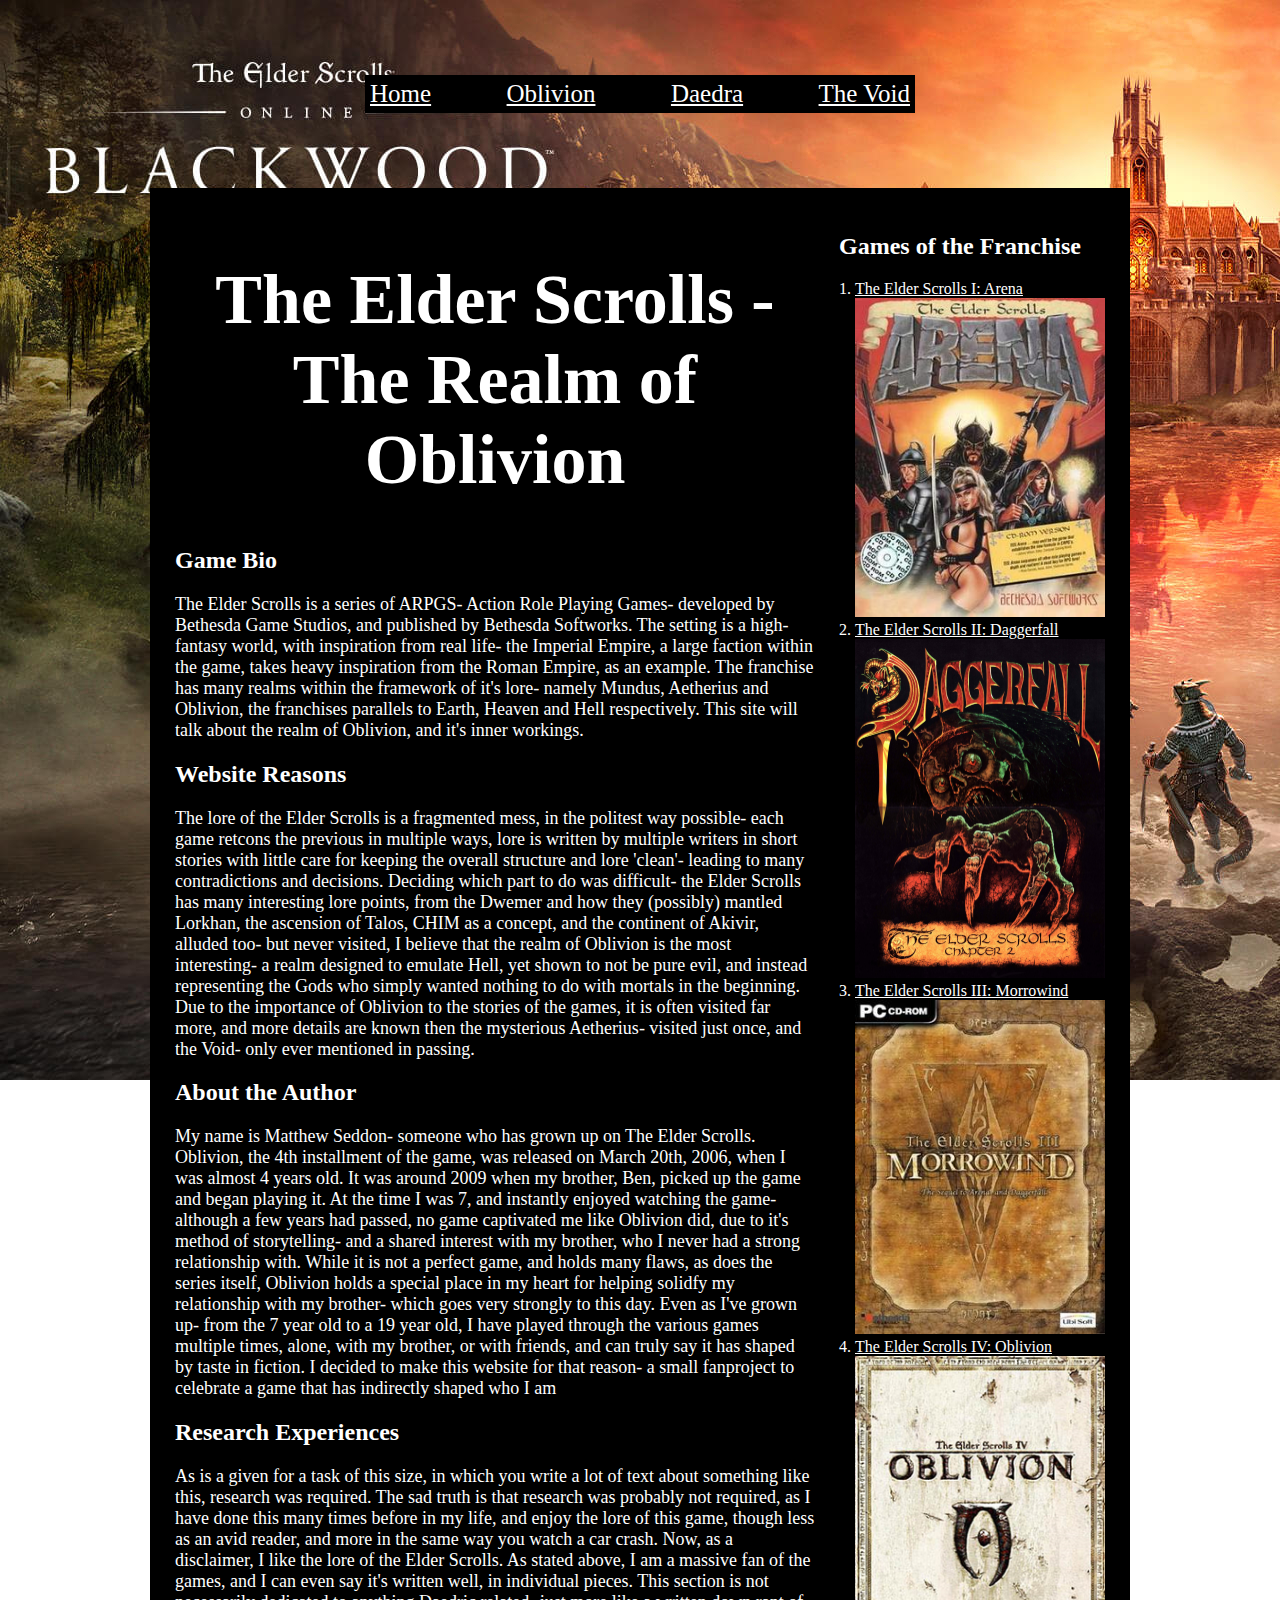
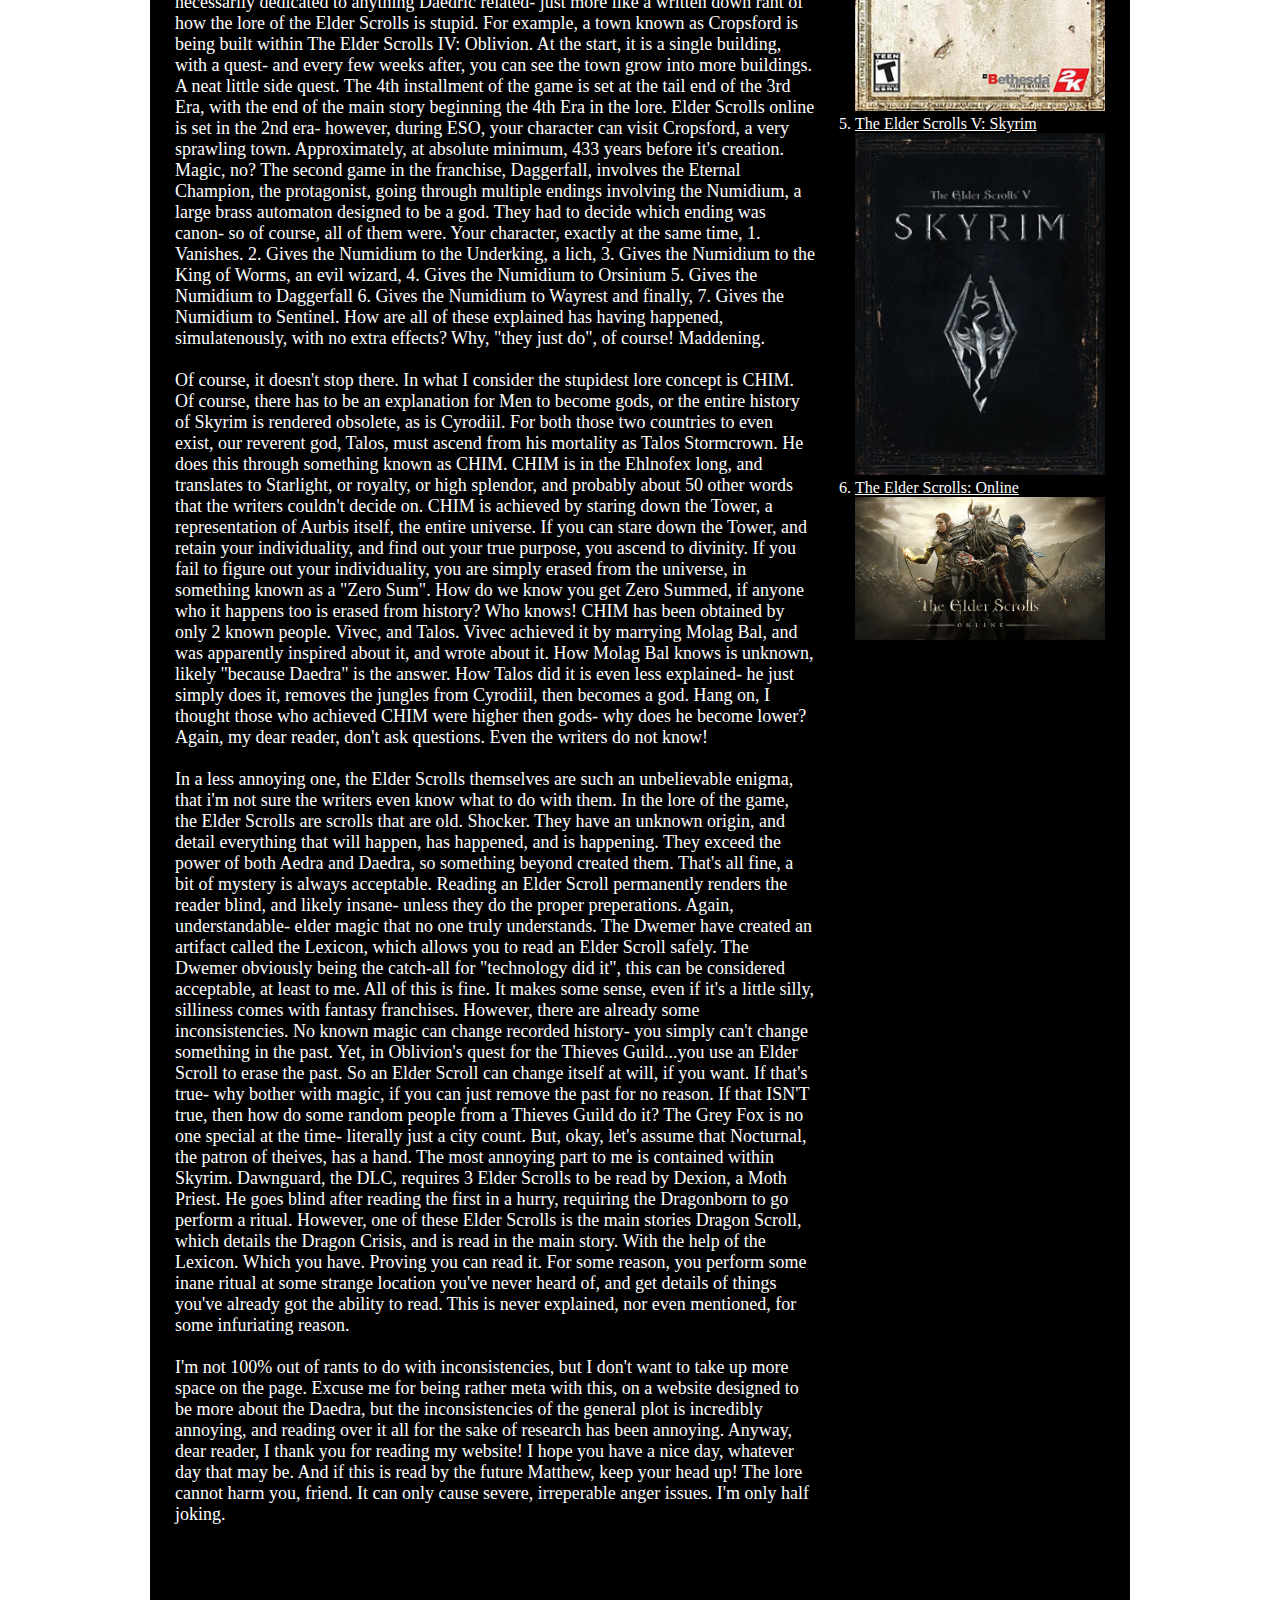
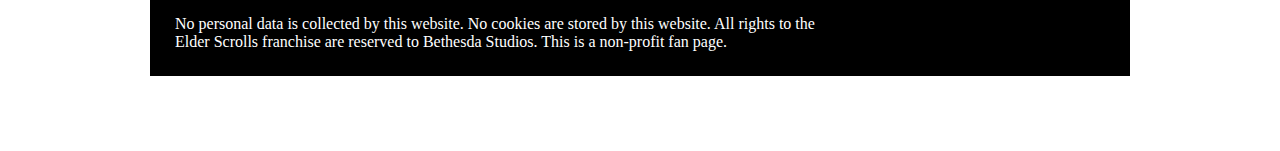
<file: index.html>
<!DOCTYPE html>
<html lang="en">
<head>
    <meta charset="UTF-8">
    <meta http-equiv="X-UA-Compatible" content="IE=edge">
    <meta name="viewport" content="width=device-width, initial-scale=1.0">
    <link rel="stylesheet" href="./main.css">
    <title>The Realm of Oblivion</title>
</head>
<body>
    <!-- This is the navbar-->
    <div id="navbar">
<a href="index.html">Home</a>
<a href="oblivion.html">Oblivion</a>
<a href="daedra.html">Daedra</a>
<a href="Void.html">The Void</a>
    </div>
    <div class="bigdiv">
        <div id="text">
    <h1>The Elder Scrolls - The Realm of Oblivion</h1>
    <div>
        <h2>Game Bio</h2>
        <p1 class="para">The Elder Scrolls is a series of ARPGS- Action Role Playing Games- developed by Bethesda Game Studios, and published by Bethesda Softworks. The setting is a high-fantasy world, with inspiration from real life- the Imperial Empire, a large faction within the game, takes heavy inspiration from the Roman Empire, as an example. The franchise has many realms within the framework of it's lore- namely Mundus, Aetherius and Oblivion, the franchises parallels to Earth, Heaven and Hell respectively. This site will talk about the realm of Oblivion, and it's inner workings.</p1>
    </div>
    <div>
        <h2>Website Reasons</h2>
        <p2 class="para">The lore of the Elder Scrolls is a fragmented mess, in the politest way possible- each game retcons the previous in multiple ways, lore is written by multiple writers in short stories with little care for keeping the overall structure and lore 'clean'- leading to many contradictions and decisions. Deciding which part to do was difficult- the Elder Scrolls has many interesting lore points, from the Dwemer and how they (possibly) mantled Lorkhan, the ascension of Talos, CHIM as a concept, and the continent of Akivir, alluded too- but never visited, I believe that the realm of Oblivion is the most interesting- a realm designed to emulate Hell, yet shown to not be pure evil, and instead representing the Gods who simply wanted nothing to do with mortals in the beginning. Due to the importance of Oblivion to the stories of the games, it is often visited far more, and more details are known then the mysterious Aetherius- visited just once, and the Void- only ever mentioned in passing.  </p2>
    </div>
    <div>
        <h2>About the Author</h2>
        <p class="para">My name is Matthew Seddon- someone who has grown up on The Elder Scrolls. Oblivion, the 4th installment of the game, was released on March 20th, 2006, when I was almost 4 years old. It was around 2009 when my brother, Ben, picked up the game and began playing it. At the time I was 7, and instantly enjoyed watching the game- although a few years had passed, no game captivated me like Oblivion did, due to it's method of storytelling- and a shared interest with my brother, who I never had a strong relationship with. While it is not a perfect game, and holds many flaws, as does the series itself, Oblivion holds a special place in my heart for helping solidfy my relationship with my brother- which goes very strongly to this day. Even as I've grown up- from the 7 year old to a 19 year old, I have played through the various games multiple times, alone, with my brother, or with friends, and can truly say it has shaped by taste in fiction. I decided to make this website for that reason- a small fanproject to celebrate a game that has indirectly shaped who I am </p>
    </div>
    <div>
        <h2>Research Experiences</h2>
        <p class="para">As is a given for a task of this size, in which you write a lot of text about something like this, research was required. The sad truth is that research was probably not required, as I have done this many times before in my life, and enjoy the lore of this game, though less as an avid reader, and more in the same way you watch a car crash. Now, as a disclaimer, I like the lore of the Elder Scrolls. As stated above, I am a massive fan of the games, and I can even say it's written well, in individual pieces. This section is not necessarily dedicated to anything Daedric related- just more like a written down rant of how the lore of the Elder Scrolls is stupid. For example, a town known as Cropsford is being built within The Elder Scrolls IV: Oblivion. At the start, it is a single building, with a quest- and every few weeks after, you can see the town grow into more buildings. A neat little side quest. The 4th installment of the game is set at the tail end of the 3rd Era, with the end of the main story beginning the 4th Era in the lore. Elder Scrolls online is set in the 2nd era- however, during ESO, your character can visit Cropsford, a very sprawling town. Approximately, at absolute minimum, 433 years before it's creation. Magic, no? The second game in the franchise, Daggerfall, involves the Eternal Champion, the protagonist, going through multiple endings involving the Numidium, a large brass automaton designed to be a god. They had to decide which ending was canon- so of course, all of them were. Your character, exactly at the same time, 1. Vanishes. 2. Gives the Numidium to the Underking, a lich, 3. Gives the Numidium to the King of Worms, an evil wizard, 4. Gives the Numidium to Orsinium 5. Gives the Numidium to Daggerfall 6. Gives the Numidium to Wayrest and finally, 7. Gives the Numidium to Sentinel. How are all of these explained has having happened, simulatenously, with no extra effects? Why, "they just do", of course! Maddening.</p>
        <p class="para"><br>Of course, it doesn't stop there. In what I consider the stupidest lore concept is CHIM. Of course, there has to be an explanation for Men to become gods, or the entire history of Skyrim is rendered obsolete, as is Cyrodiil. For both those two countries to even exist, our reverent god, Talos, must ascend from his mortality as Talos Stormcrown. He does this through something known as CHIM. CHIM is in the Ehlnofex long, and translates to Starlight, or royalty, or high splendor, and probably about 50 other words that the writers couldn't decide on. CHIM is achieved by staring down the Tower, a representation of Aurbis itself, the entire universe. If you can stare down the Tower, and retain your individuality, and find out your true purpose, you ascend to divinity. If you fail to figure out your individuality, you are simply erased from the universe, in something known as a "Zero Sum". How do we know you get Zero Summed, if anyone who it happens too is erased from history? Who knows! CHIM has been obtained by only 2 known people. Vivec, and Talos. Vivec achieved it by marrying Molag Bal, and was apparently inspired about it, and wrote about it. How Molag Bal knows is unknown, likely "because Daedra" is the answer. How Talos did it is even less explained- he just simply <bold>does</bold> it, removes the jungles from Cyrodiil, then becomes a god. Hang on, I thought those who achieved CHIM were higher then gods- why does he become lower? Again, my dear reader, don't ask questions. Even the writers do not know!</p>
        <p class="para"><br>In a less annoying one, the Elder Scrolls themselves are such an unbelievable enigma, that i'm not sure the writers even know what to do with them. In the lore of the game, the Elder Scrolls are scrolls that are old. Shocker. They have an unknown origin, and detail everything that will happen, has happened, and is happening. They exceed the power of both Aedra and Daedra, so something beyond created them. That's all fine, a bit of mystery is always acceptable. Reading an Elder Scroll permanently renders the reader blind, and likely insane- unless they do the proper preperations. Again, understandable- elder magic that no one truly understands. The Dwemer have created an artifact called the Lexicon, which allows you to read an Elder Scroll safely. The Dwemer obviously being the catch-all for "technology did it", this can be considered acceptable, at least to me. All of this is fine. It makes some sense, even if it's a little silly, silliness comes with fantasy franchises. However, there are already some inconsistencies. No known magic can change recorded history- you simply can't change something in the past. Yet, in Oblivion's quest for the Thieves Guild...you use an Elder Scroll to erase the past. So an Elder Scroll can change itself at will, if you want. If that's true- why bother with magic, if you can just remove the past for no reason. If that ISN'T true, then how do some random people from a Thieves Guild do it? The Grey Fox is no one special at the time- literally just a city count. But, okay, let's assume that Nocturnal, the patron of theives, has a hand. The most annoying part to me is contained within Skyrim. Dawnguard, the DLC, requires 3 Elder Scrolls to be read by Dexion, a Moth Priest. He goes blind after reading the first in a hurry, requiring the Dragonborn to go perform a ritual. However, one of these Elder Scrolls is the main stories Dragon Scroll, which details the Dragon Crisis, and is read in the main story. With the help of the Lexicon. Which you have. Proving you can read it. For some reason, you perform some inane ritual at some strange location you've never heard of, and get details of things you've already got the ability to read. This is never explained, nor even mentioned, for some infuriating reason.</p>
        <p class="para"><br>I'm not 100% out of rants to do with inconsistencies, but I don't want to take up more space on the page. Excuse me for being rather meta with this, on a website designed to be more about the Daedra, but the inconsistencies of the general plot is incredibly annoying, and reading over it all for the sake of research has been annoying. Anyway, dear reader, I thank you for reading my website! I hope you have a nice day, whatever day that may be. And if this is read by the future Matthew, keep your head up! The lore cannot harm you, friend. It can only cause severe, irreperable anger issues. I'm only half joking.</p>
    </div>
    <p3 id="disclaimer"><br><br><br><br><br>No personal data is collected by this website. No cookies are stored by this website. All rights to the Elder Scrolls franchise are reserved to Bethesda Studios. This is a non-profit fan page.</p3>
    </div>
    <div id=franchises>
        <h2 id="box2">Games of the Franchise</h2>
        <ol>
            <li><a href="https://elderscrolls.bethesda.net/en/arena">The Elder Scrolls I: Arena</a> <img src="Images/Elder_Scrolls_Arena_Cover.jpg" alt="Arena's cover." ></li>
            <li><a href="https://elderscrolls.bethesda.net/en/daggerfall">The Elder Scrolls II: Daggerfall</a> <img src="Images/MV5BNjczZTc4ODUtMTVmOC00ZGZiLWI0Y2YtNDYzNzk1YzQ4MmJkXkEyXkFqcGdeQXVyNTAyODkwOQ@@._V1_.jpg" alt="daggerfalls cover" ></li>
            <li><a href="https://elderscrolls.bethesda.net/en/morrowind">The Elder Scrolls III: Morrowind</a> <img src="Images/MorrowindCOVER.jpg" alt="morrowinds cover" ></li>
            <li><a href="https://elderscrolls.bethesda.net/en/oblivion">The Elder Scrolls IV: Oblivion</a> <img src="Images/The_Elder_Scrolls_IV_Oblivion_cover.png" alt="oblivions cover" ></li>
            <li><a href="https://elderscrolls.bethesda.net/en/skyrim">The Elder Scrolls V: Skyrim</a> <img src="Images/220px-The_Elder_Scrolls_V_Skyrim_cover.png" alt="skyrims cover" ></li>
            <li><a href="https://www.elderscrollsonline.com/en-us/home">The Elder Scrolls: Online</a> <img src="Images/capsule_616x353.jpg" alt="Online's cover" ></li>
        </ol>
    </div>
    
    </div>
</body>
</html>
</file>
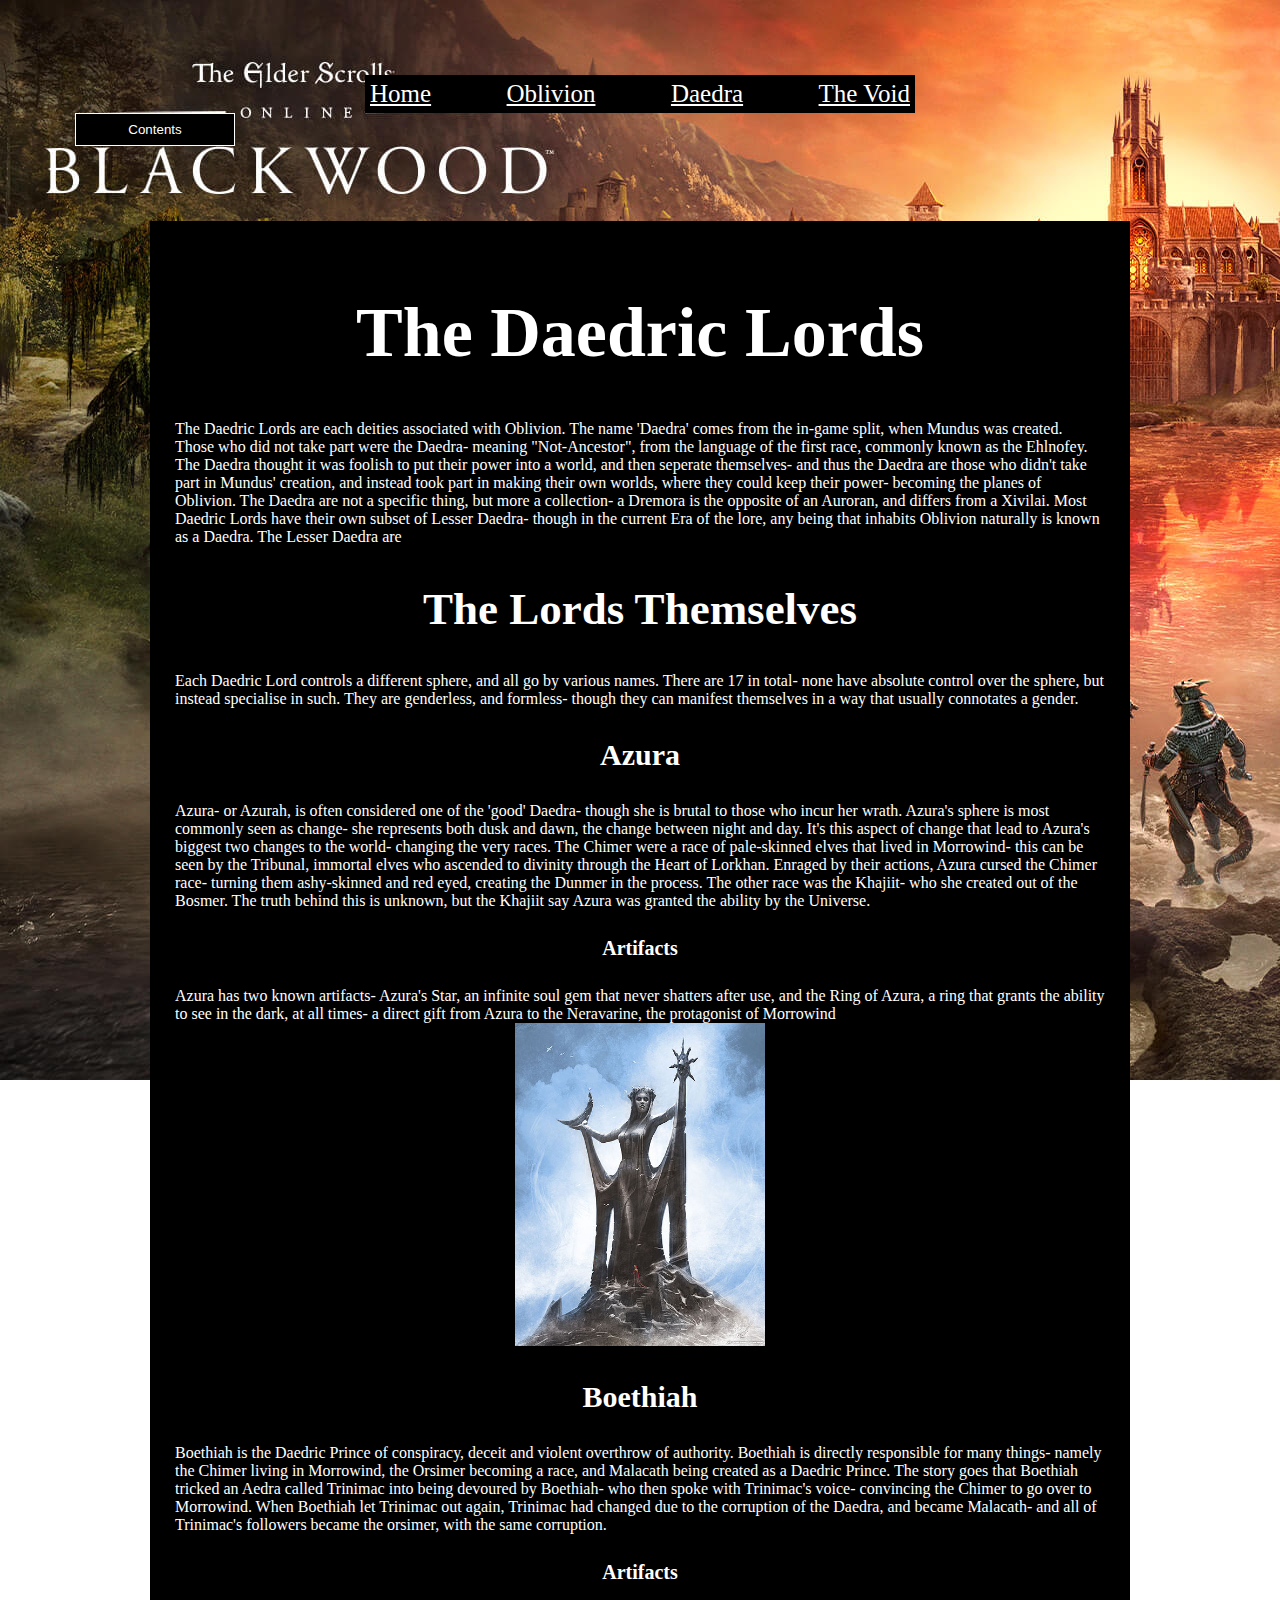
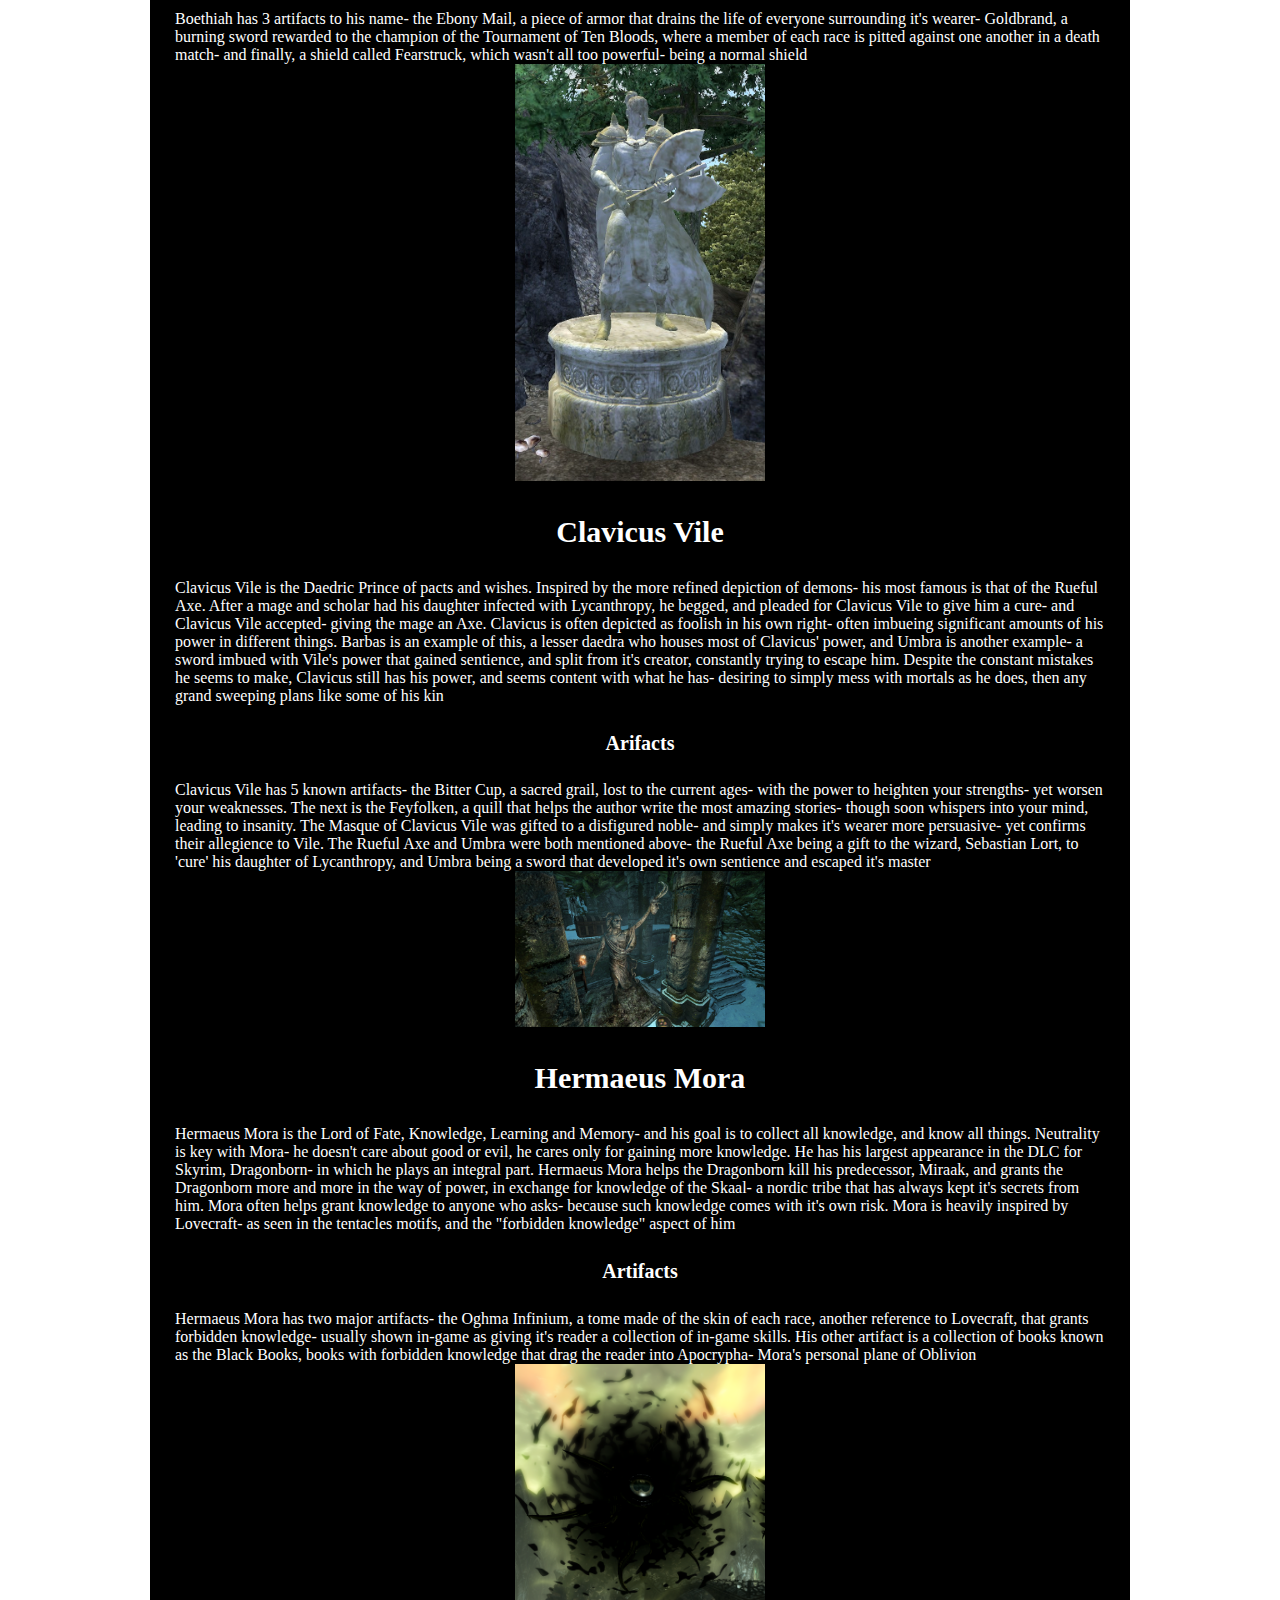
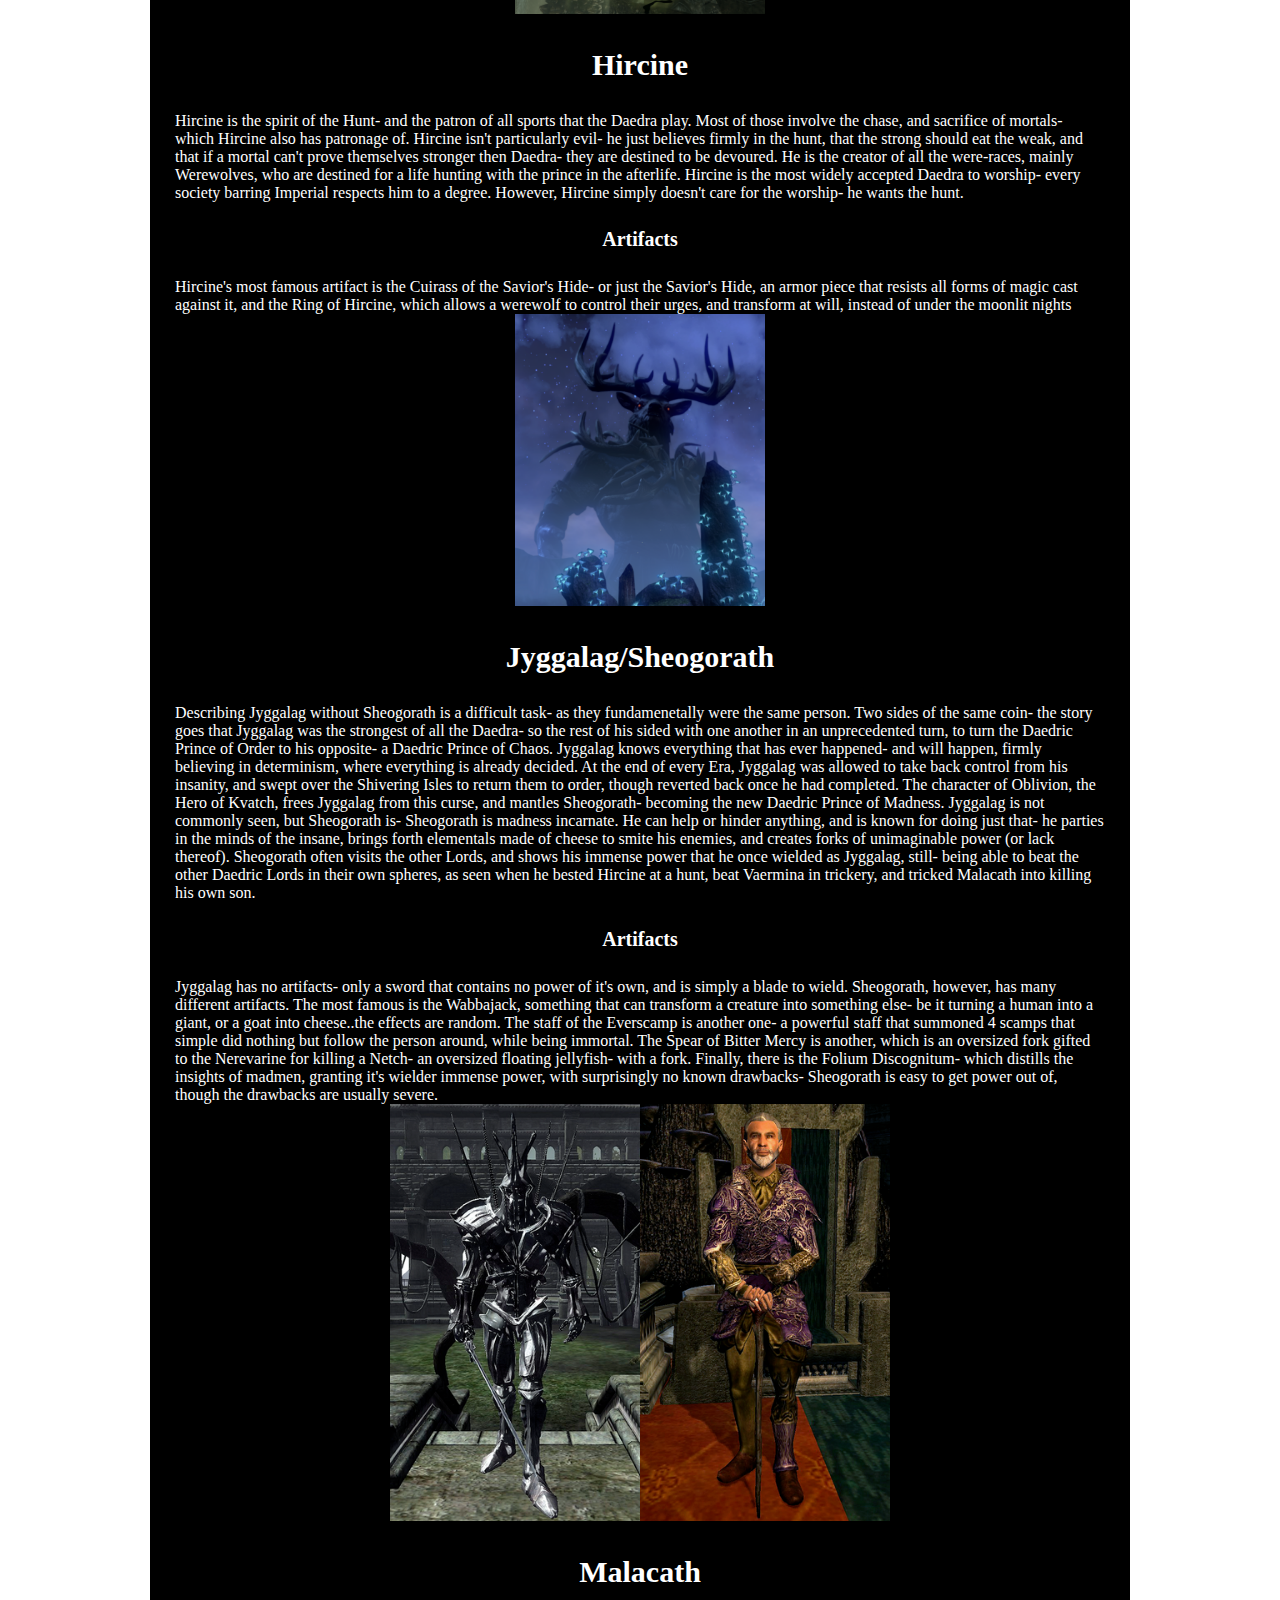
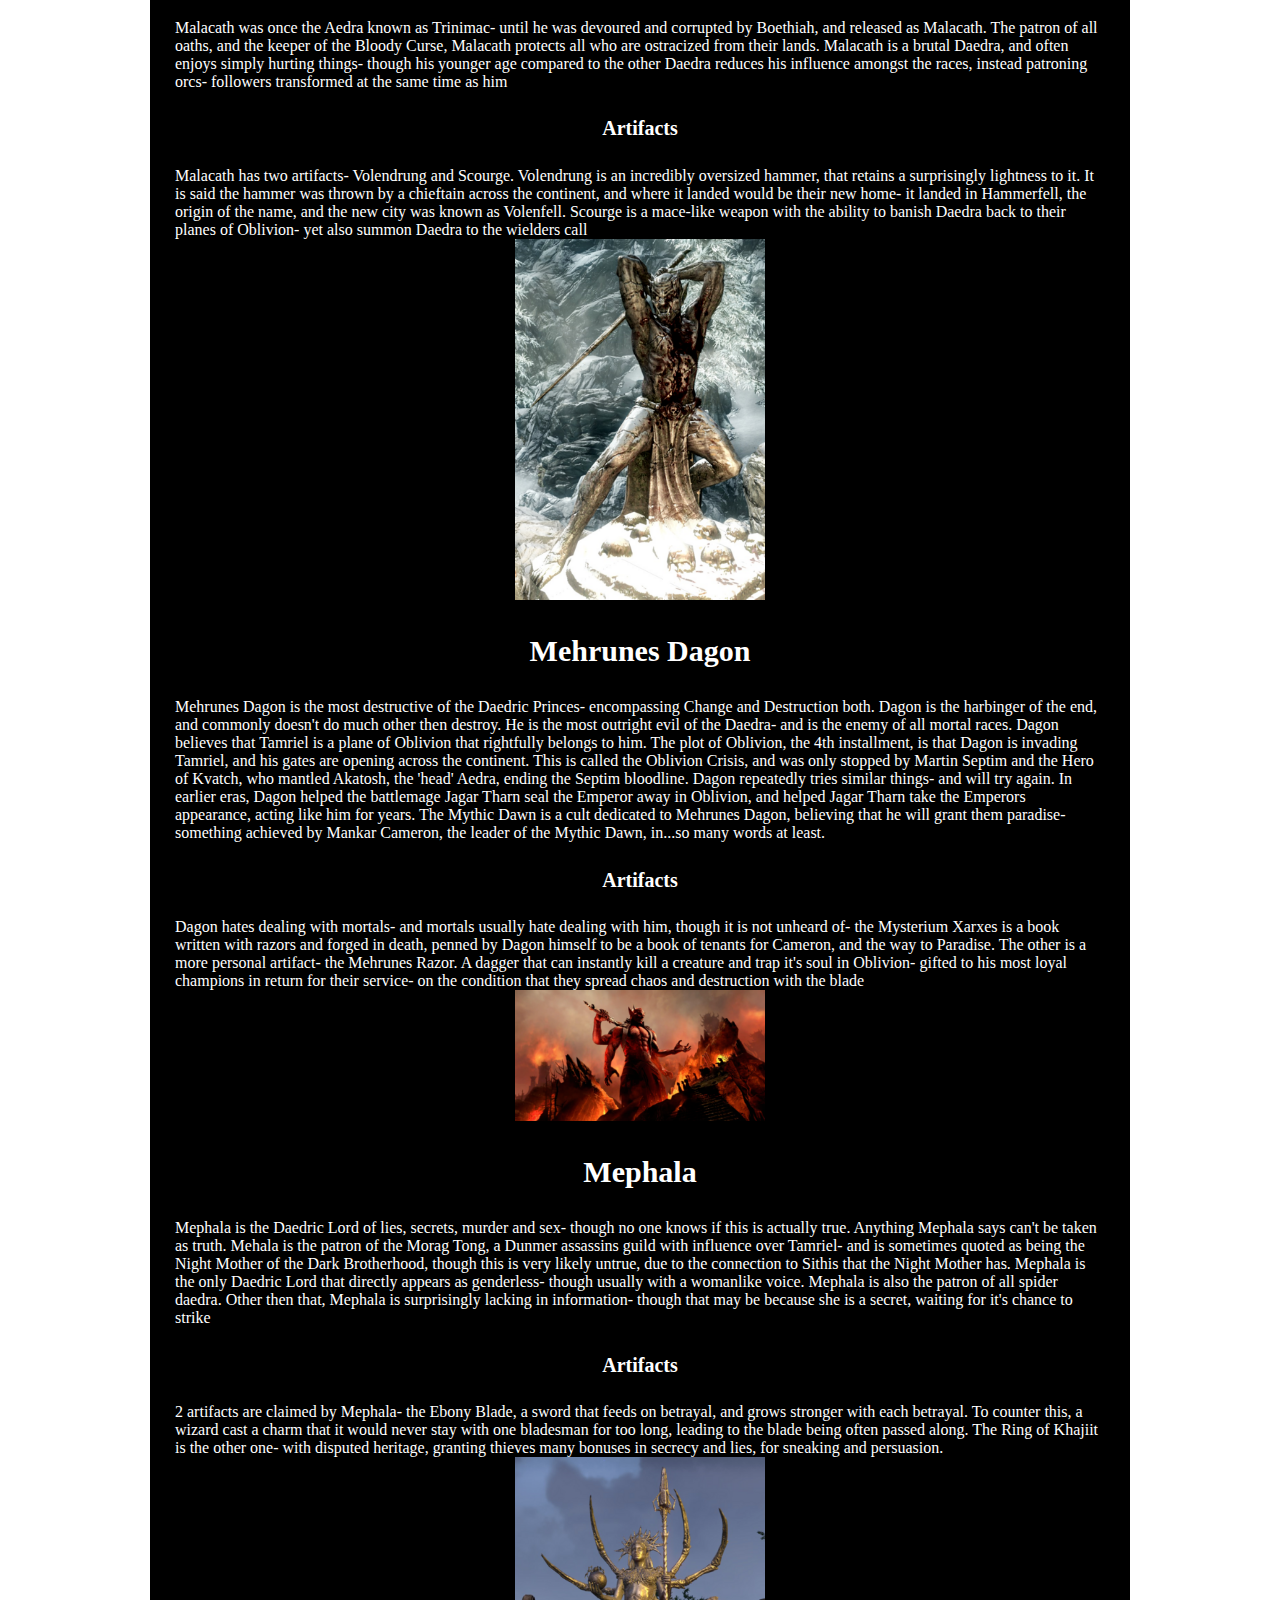
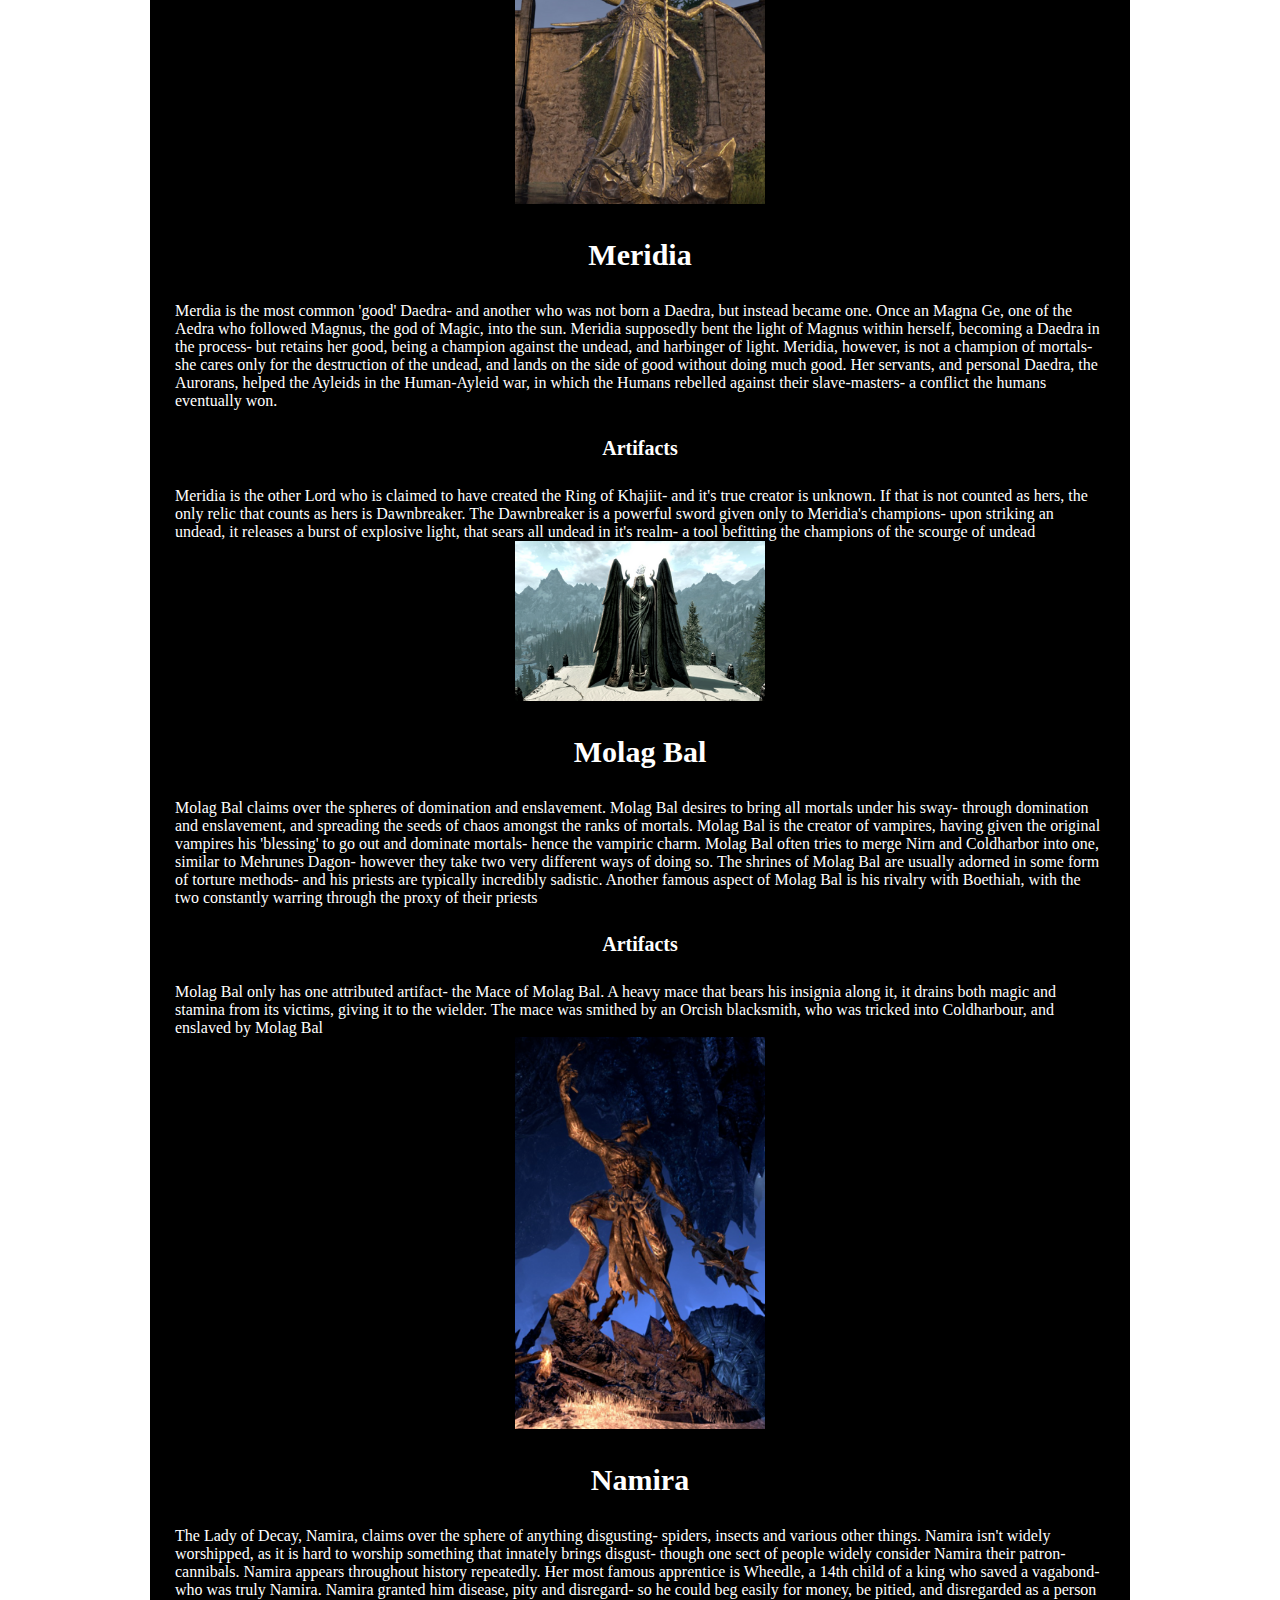
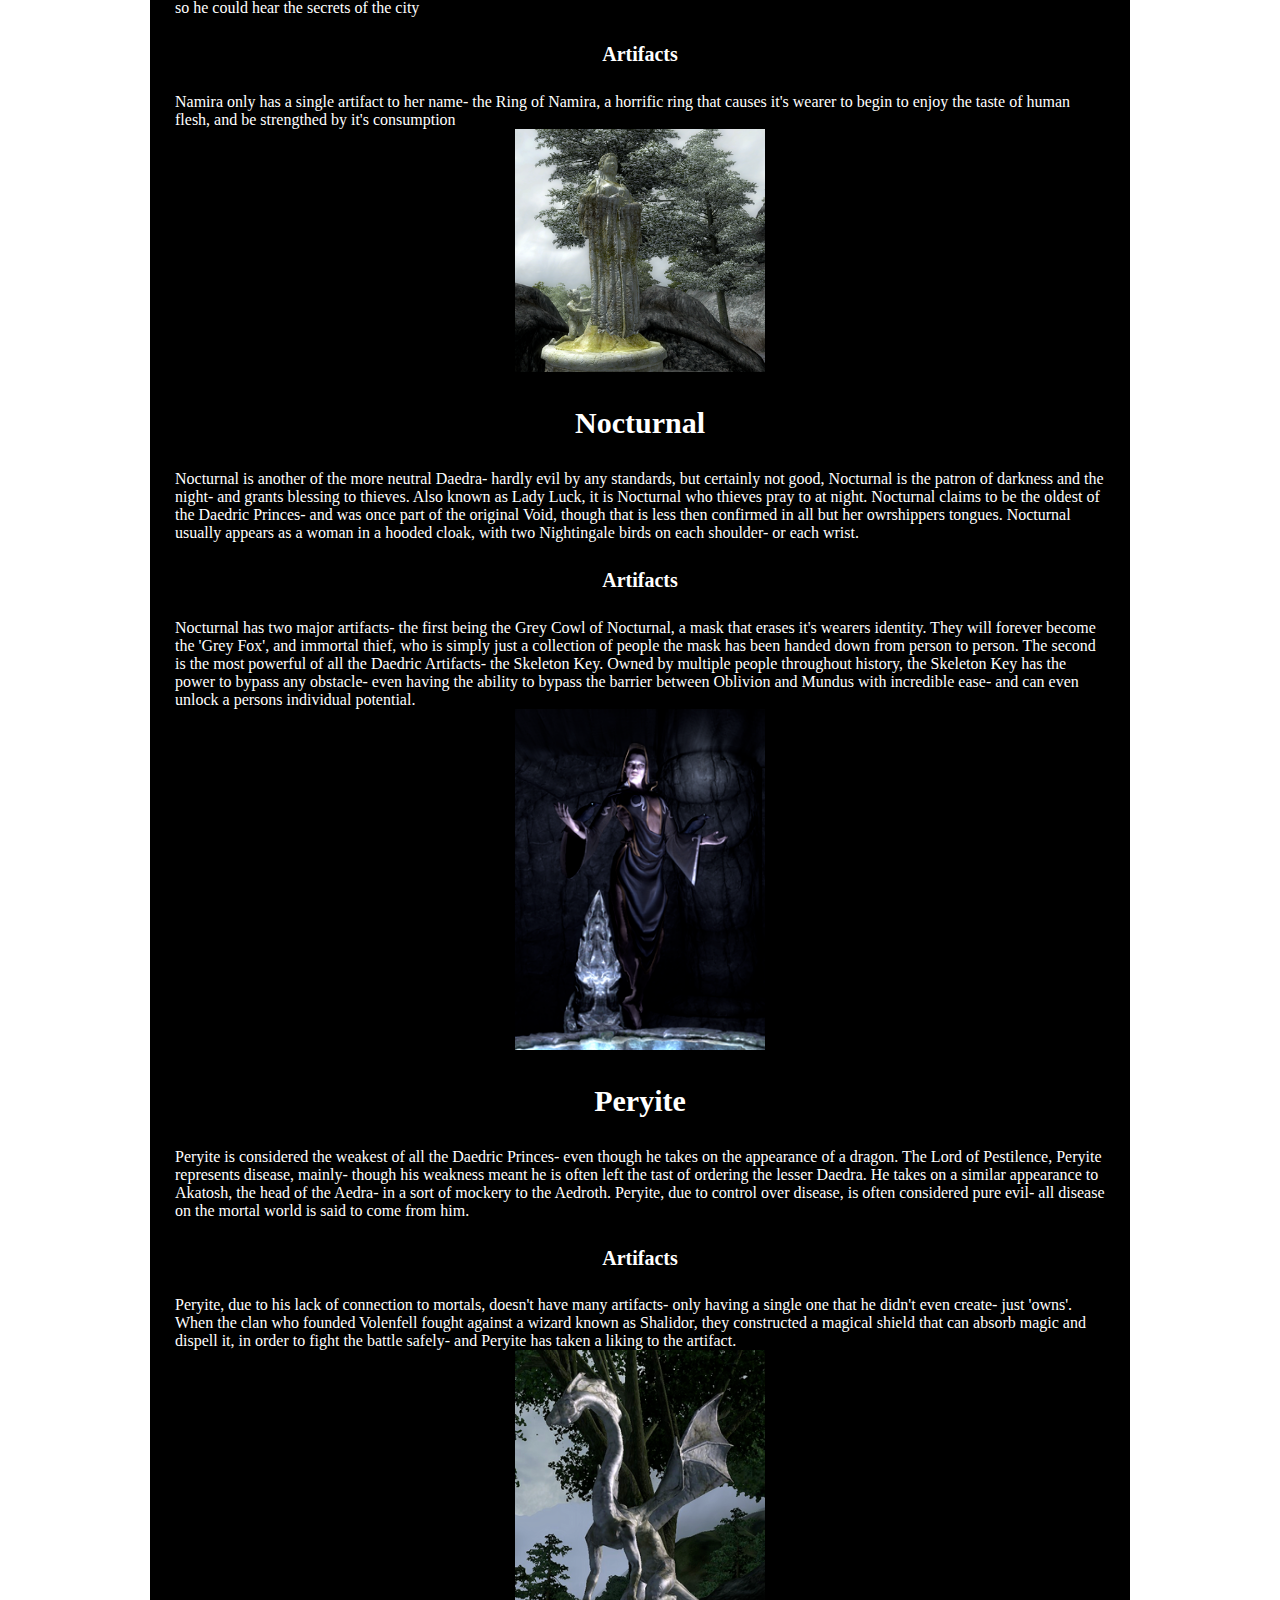
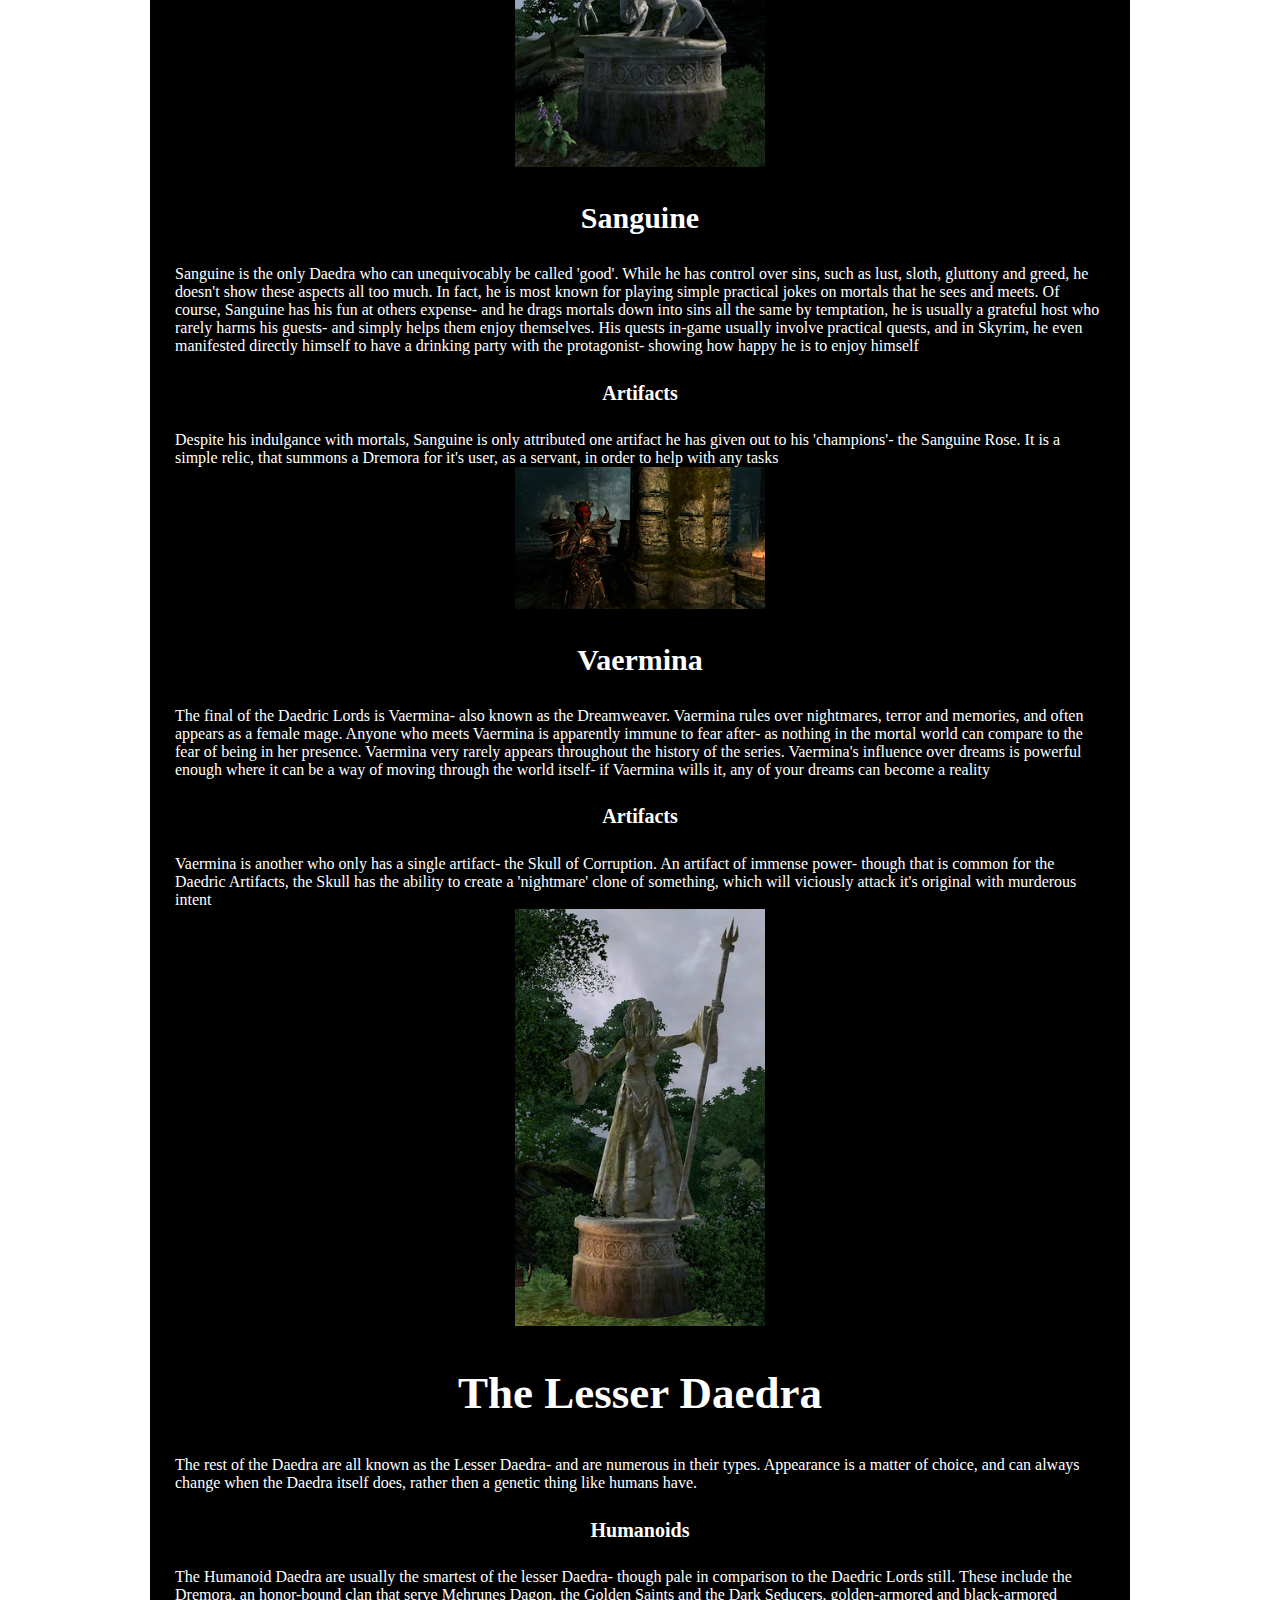
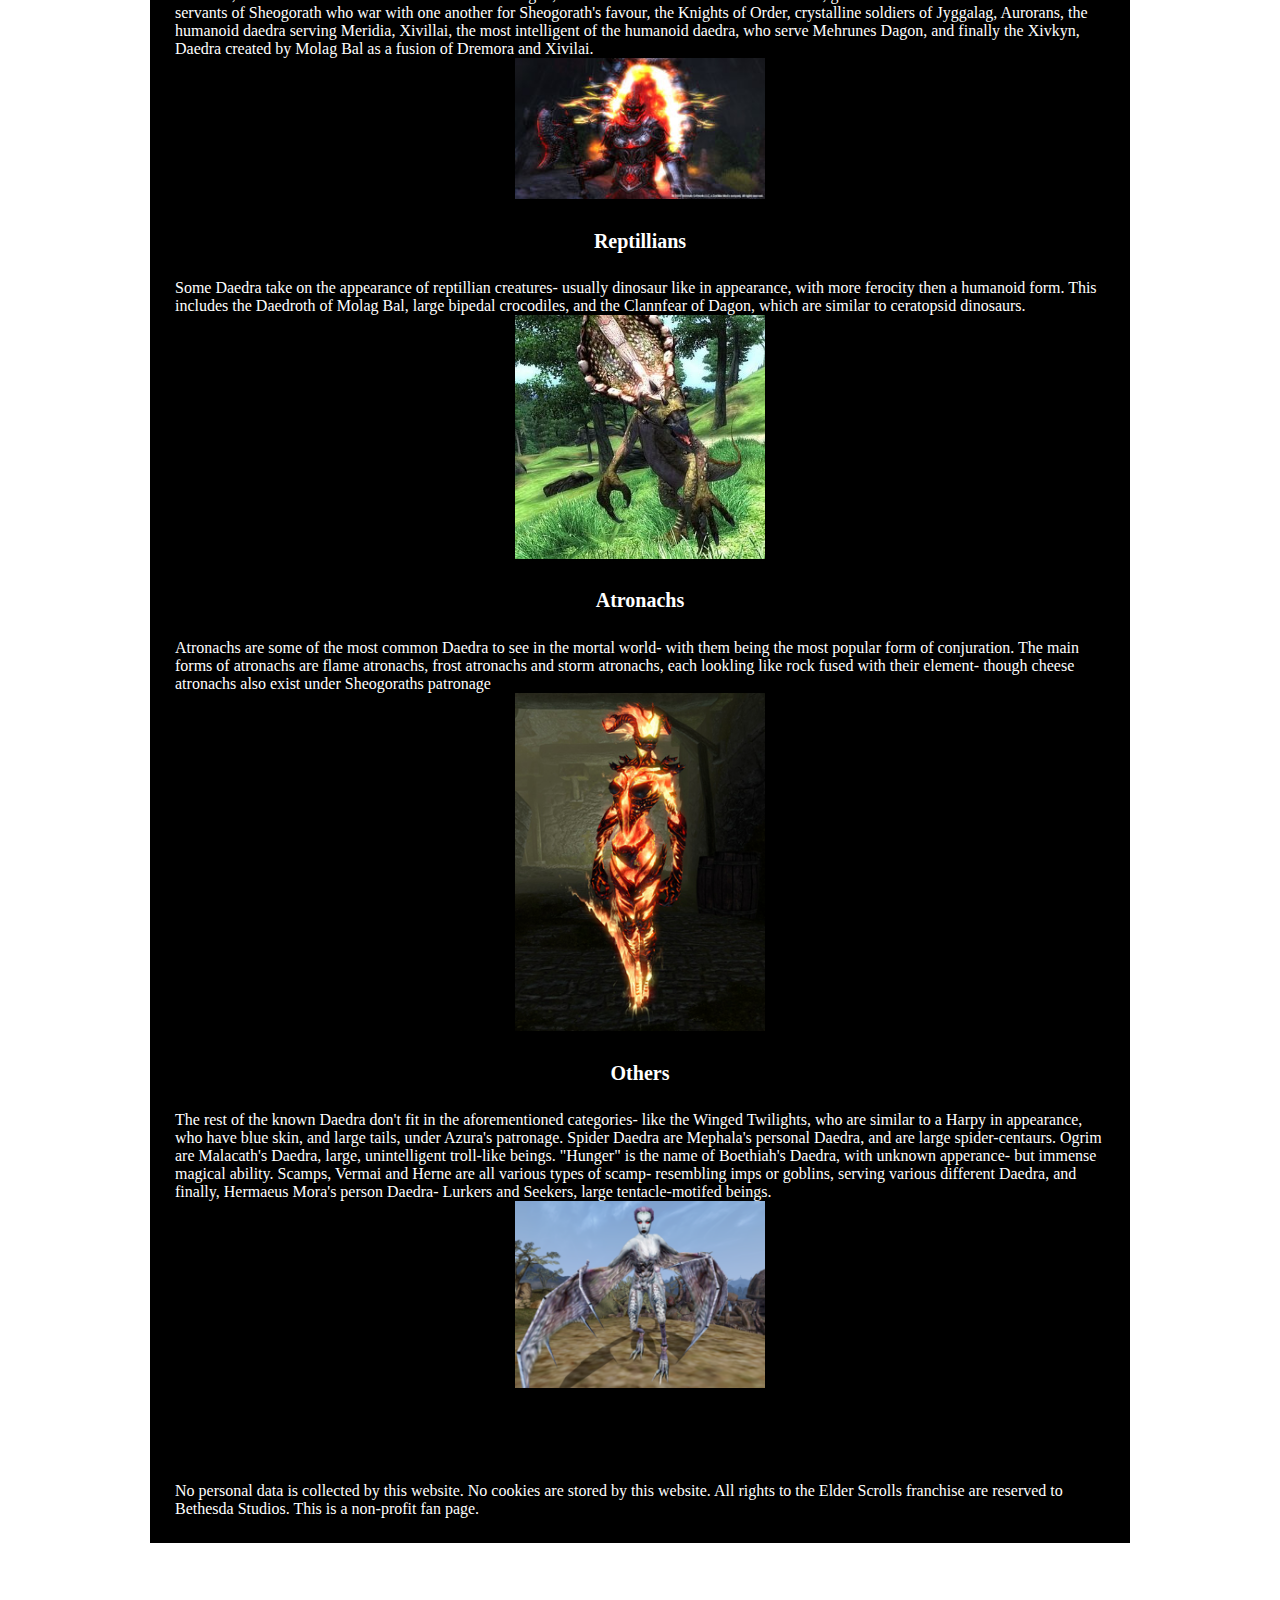
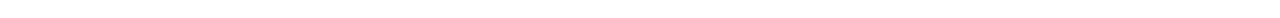
<file: daedra.html>
<!DOCTYPE html>
<html lang="en">
<head>
    <meta charset="UTF-8">
    <meta http-equiv="X-UA-Compatible" content="IE=edge">
    <meta name="viewport" content="width=device-width, initial-scale=1.0">
    <link rel="stylesheet" href="./daedra.css">
    <title>The Daedric Lords and Their Subjects</title>
</head>
<body>
    <!-- This is the navbar-->
    <div id="navbar">
        <a href="index.html">Home</a>
        <a href="oblivion.html">Oblivion</a>
        <a href="daedra.html">Daedra</a>
        <a href="Void.html">The Void</a>
    </div>
    <div class="dropdown">
        <button class="dropbtn">Contents</button>
        <div class="dropdown-content">
            <a href="#azura">Azura</a>
            <a href="#boethiah">Boethiah</a>
            <a href="#vile">Clavicus Vile</a>
            <a href="#mora">Hermaeus Mora</a>
            <a href="#hircine">Hircine</a>
            <a href="#sheo">Jyggalag/Sheogorath</a>
            <a href="#mala">Malacath</a>
            <a href="#dagon">Mehrunes Dagon</a>
            <a href="#Mephala">Mephala</a>
            <a href="#meridia">Meridia</a>
            <a href="#molag">Molag Bal</a>
            <a href="#namira">Namira</a>
            <a href="#Nocturnal">Nocturnal</a>
            <a href="#peryite">Peryite</a>
            <a href="#sanguine">Sanguine</a>
            <a href="#vaermina">Vaermina</a>
            <a href="#lesser">Lesser Daedra</a>
        </div>
    </div>
<div class="bigdiv">        
    <h1>The Daedric Lords</h1>
    <p1>The Daedric Lords are each deities associated with Oblivion. The name 'Daedra' comes from the in-game split, when Mundus was created. Those who did not take part were the Daedra- meaning "Not-Ancestor", from the language of the first race, commonly known as the Ehlnofey. The Daedra thought it was foolish to put their power into a world, and then seperate themselves- and thus the Daedra are those who didn't take part in Mundus' creation, and instead took part in making their own worlds, where they could keep their power- becoming the planes of Oblivion. The Daedra are not a specific thing, but more a collection- a Dremora is the opposite of an Auroran, and differs from a Xivilai. Most Daedric Lords have their own subset of Lesser Daedra- though in the current Era of the lore, any being that inhabits Oblivion naturally is known as a Daedra. The Lesser Daedra are</p1>
<div>
    <h2 id="lords">The Lords Themselves</h2>
    <p2>Each Daedric Lord controls a different sphere, and all go by various names. There are 17 in total- none have absolute control over the sphere, but instead specialise in such. They are genderless, and formless- though they can manifest themselves in a way that usually connotates a gender.</p2>

    <h3 id="azura">Azura</h3>
    <p3>Azura- or Azurah, is often considered one of the 'good' Daedra- though she is brutal to those who incur her wrath. Azura's sphere is most commonly seen as change- she represents both dusk and dawn, the change between night and day. It's this aspect of change that lead to Azura's biggest two changes to the world- changing the very races. The Chimer were a race of pale-skinned elves that lived in Morrowind- this can be seen by the Tribunal, immortal elves who ascended to divinity through the Heart of Lorkhan. Enraged by their actions, Azura cursed the Chimer race- turning them ashy-skinned and red eyed, creating the Dunmer in the process. The other race was the Khajiit- who she created out of the Bosmer. The truth behind this is unknown, but the Khajiit say Azura was granted the ability by the Universe.</p3>
    <h4>Artifacts</h4>
    <p4>Azura has two known artifacts- Azura's Star, an infinite soul gem that never shatters after use, and the Ring of Azura, a ring that grants the ability to see in the dark, at all times- a direct gift from Azura to the Neravarine, the protagonist of Morrowind</p4>
    <br><div class="image"><img src="Images/SK_Azura_Concept.jpg" alt ="statue of azura"></div>
    <h3 id="boethiah">Boethiah</h3>
    <p3>Boethiah is the Daedric Prince of conspiracy, deceit and violent overthrow of authority. Boethiah is directly responsible for many things- namely the Chimer living in Morrowind, the Orsimer becoming a race, and Malacath being created as a Daedric Prince. The story goes that Boethiah tricked an Aedra called Trinimac into being devoured by Boethiah- who then spoke with Trinimac's voice- convincing the Chimer to go over to Morrowind. When Boethiah let Trinimac out again, Trinimac had changed due to the corruption of the Daedra, and became Malacath- and all of Trinimac's followers became the orsimer, with the same corruption.</p3>
    <h4>Artifacts</h4>
    <p4>Boethiah has 3 artifacts to his name- the Ebony Mail, a piece of armor that drains the life of everyone surrounding it's wearer- Goldbrand, a burning sword rewarded to the champion of the Tournament of Ten Bloods, where a member of each race is pitted against one another in a death match- and finally, a shield called Fearstruck, which wasn't all too powerful- being a normal shield</p4>
    <div class="image"><img src="Images/Boethiah's_Shrine.png" alt ="shrine to boethiah"></div>
    <h3 id="vile">Clavicus Vile</h3>
    <p5>Clavicus Vile is the Daedric Prince of pacts and wishes. Inspired by the more refined depiction of demons- his most famous is that of the Rueful Axe. After a mage and scholar had his daughter infected with Lycanthropy, he begged, and pleaded for Clavicus Vile to give him a cure- and Clavicus Vile accepted- giving the mage an Axe. Clavicus is often depicted as foolish in his own right- often imbueing significant amounts of his power in different things. Barbas is an example of this, a lesser daedra who houses most of Clavicus' power, and Umbra is another example- a sword imbued with Vile's power that gained sentience, and split from it's creator, constantly trying to escape him. Despite the constant mistakes he seems to make, Clavicus still has his power, and seems content with what he has- desiring to simply mess with mortals as he does, then any grand sweeping plans like some of his kin</p5>
    <h4>Arifacts</h4>
    <p6>Clavicus Vile has 5 known artifacts- the Bitter Cup, a sacred grail, lost to the current ages- with the power to heighten your strengths- yet worsen your weaknesses. The next is the Feyfolken, a quill that helps the author write the most amazing stories- though soon whispers into your mind, leading to insanity. The Masque of Clavicus Vile was gifted to a disfigured noble- and simply makes it's wearer more persuasive- yet confirms their allegience to Vile. The Rueful Axe and Umbra were both mentioned above- the Rueful Axe being a gift to the wizard, Sebastian Lort, to 'cure' his daughter of Lycanthropy, and Umbra being a sword that developed it's own sentience and escaped it's master</p6>
    <div class="image"><img src="Images/Clavicus_Vile_Statue.jpg" alt ="statue to clavicus vile"></div>
    <h3 id="mora">Hermaeus Mora</h3>
    <p7>Hermaeus Mora is the Lord of Fate, Knowledge, Learning and Memory- and his goal is to collect all knowledge, and know all things. Neutrality is key with Mora- he doesn't care about good or evil, he cares only for gaining more knowledge. He has his largest appearance in the DLC for Skyrim, Dragonborn- in which he plays an integral part. Hermaeus Mora helps the Dragonborn kill his predecessor, Miraak, and grants the Dragonborn more and more in the way of power, in exchange for knowledge of the Skaal- a nordic tribe that has always kept it's secrets from him. Mora often helps grant knowledge to anyone who asks- because such knowledge comes with it's own risk. Mora is heavily inspired by Lovecraft- as seen in the tentacles motifs, and the "forbidden knowledge" aspect of him</p7>
    <h4>Artifacts</h4>
    <p8>Hermaeus Mora has two major artifacts- the Oghma Infinium, a tome made of the skin of each race, another reference to Lovecraft, that grants forbidden knowledge- usually shown in-game as giving it's reader a collection of in-game skills. His other artifact is a collection of books known as the Black Books, books with forbidden knowledge that drag the reader into Apocrypha- Mora's personal plane of Oblivion</p8>
    <div class="image"><img src="Images/Herma-Mora.png" alt ="Hermaeus Mora"></div>
    <h3 id="hircine">Hircine</h3>
    <p9>Hircine is the spirit of the Hunt- and the patron of all sports that the Daedra play. Most of those involve the chase, and sacrifice of mortals- which Hircine also has patronage of. Hircine isn't particularly evil- he just believes firmly in the hunt, that the strong should eat the weak, and that if a mortal can't prove themselves stronger then Daedra- they are destined to be devoured. He is the creator of all the were-races, mainly Werewolves, who are destined for a life hunting with the prince in the afterlife. Hircine is the most widely accepted Daedra to worship- every society barring Imperial respects him to a degree. However, Hircine simply doesn't care for the worship- he wants the hunt.</p9>
    <h4>Artifacts</h4>
    <p10>Hircine's most famous artifact is the Cuirass of the Savior's Hide- or just the Savior's Hide, an armor piece that resists all forms of magic cast against it, and the Ring of Hircine, which allows a werewolf to control their urges, and transform at will, instead of under the moonlit nights</p10>
    <div class="image"><img src="Images/Hircine_ESO.png" alt ="an image of hircine"></div>
    <h3 id="sheo">Jyggalag/Sheogorath</h3>
    <p11>Describing Jyggalag without Sheogorath is a difficult task- as they fundamenetally were the same person. Two sides of the same coin- the story goes that Jyggalag was the strongest of all the Daedra- so the rest of his sided with one another in an unprecedented turn, to turn the Daedric Prince of Order to his opposite- a Daedric Prince of Chaos. Jyggalag knows everything that has ever happened- and will happen, firmly believing in determinism, where everything is already decided. At the end of every Era, Jyggalag was allowed to take back control from his insanity, and swept over the Shivering Isles to return them to order, though reverted back once he had completed. The character of Oblivion, the Hero of Kvatch, frees Jyggalag from this curse, and mantles Sheogorath- becoming the new Daedric Prince of Madness. Jyggalag is not commonly seen, but Sheogorath is- Sheogorath is madness incarnate. He can help or hinder anything, and is known for doing just that- he parties in the minds of the insane, brings forth elementals made of cheese to smite his enemies, and creates forks of unimaginable power (or lack thereof). Sheogorath often visits the other Lords, and shows his immense power that he once wielded as Jyggalag, still- being able to beat the other Daedric Lords in their own spheres, as seen when he bested Hircine at a hunt, beat Vaermina in trickery, and tricked Malacath into killing his own son.</p11>
    <h4>Artifacts</h4>
    <p12>Jyggalag has no artifacts- only a sword that contains no power of it's own, and is simply a blade to wield. Sheogorath, however, has many different artifacts. The most famous is the Wabbajack, something that can transform a creature into something else- be it turning a human into a giant, or a goat into cheese..the effects are random. The staff of the Everscamp is another one- a powerful staff that summoned 4 scamps that simple did nothing but follow the person around, while being immortal. The Spear of Bitter Mercy is another, which is an oversized fork gifted to the Nerevarine for killing a Netch- an oversized floating jellyfish- with a fork. Finally, there is the Folium Discognitum- which distills the insights of madmen, granting it's wielder immense power, with surprisingly no known drawbacks- Sheogorath is easy to get power out of, though the drawbacks are usually severe.</p12>
    <div class="image"><img src="Images/Jyggalag.png" alt ="an image of Jyggalag"><img src="Images/Sheogorath.png" alt="sheogorath"></div>
    <h3 id="mala">Malacath</h3>
    <p13>Malacath was once the Aedra known as Trinimac- until he was devoured and corrupted by Boethiah, and released as Malacath. The patron of all oaths, and the keeper of the Bloody Curse, Malacath protects all who are ostracized from their lands. Malacath is a brutal Daedra, and often enjoys simply hurting things- though his younger age compared to the other Daedra reduces his influence amongst the races, instead patroning orcs- followers transformed at the same time as him</p13>
    <h4>Artifacts</h4>
    <p14>Malacath has two artifacts- Volendrung and Scourge. Volendrung is an incredibly oversized hammer, that retains a surprisingly lightness to it. It is said the hammer was thrown by a chieftain across the continent, and where it landed would be their new home- it landed in Hammerfell, the origin of the name, and the new city was known as Volenfell. Scourge is a mace-like weapon with the ability to banish Daedra back to their planes of Oblivion- yet also summon Daedra to the wielders call</p14>
    <div class="image"><img src="Images/Malacath_Statue_Skyrim.png" alt ="statue of malacath"></div>
    <h3 id="dagon">Mehrunes Dagon</h3>
    <p15>Mehrunes Dagon is the most destructive of the Daedric Princes- encompassing Change and Destruction both. Dagon is the harbinger of the end, and commonly doesn't do much other then destroy. He is the most outright evil of the Daedra- and is the enemy of all mortal races. Dagon believes that Tamriel is a plane of Oblivion that rightfully belongs to him. The plot of Oblivion, the 4th installment, is that Dagon is invading Tamriel, and his gates are opening across the continent. This is called the Oblivion Crisis, and was only stopped by Martin Septim and the Hero of Kvatch, who mantled Akatosh, the 'head' Aedra, ending the Septim bloodline. Dagon repeatedly tries similar things- and will try again. In earlier eras, Dagon helped the battlemage Jagar Tharn seal the Emperor away in Oblivion, and helped Jagar Tharn take the Emperors appearance, acting like him for years. The Mythic Dawn is a cult dedicated to Mehrunes Dagon, believing that he will grant them paradise- something achieved by Mankar Cameron, the leader of the Mythic Dawn, in...so many words at least.</p15>
    <h4>Artifacts</h4>
    <p16>Dagon hates dealing with mortals- and mortals usually hate dealing with him, though it is not unheard of- the Mysterium Xarxes is a book written with razors and forged in death, penned by Dagon himself to be a book of tenants for Cameron, and the way to Paradise. The other is a more personal artifact- the Mehrunes Razor. A dagger that can instantly kill a creature and trap it's soul in Oblivion- gifted to his most loyal champions in return for their service- on the condition that they spread chaos and destruction with the blade</p16>
    <div class="image"><img src="Images/dagon.png" alt ="An image of Mehrunes Dagon"></div>
    <h3 id="Mephala">Mephala</h3>
    <p17>Mephala is the Daedric Lord of lies, secrets, murder and sex- though no one knows if this is actually true. Anything Mephala says can't be taken as truth. Mehala is the patron of the Morag Tong, a Dunmer assassins guild with influence over Tamriel- and is sometimes quoted as being the Night Mother of the Dark Brotherhood, though this is very likely untrue, due to the connection to Sithis that the Night Mother has. Mephala is the only Daedric Lord that directly appears as genderless- though usually with a womanlike voice. Mephala is also the patron of all spider daedra. Other then that, Mephala is surprisingly lacking in information- though that may be because she is a secret, waiting for it's chance to strike</p17>
    <h4>Artifacts</h4>
    <p18>2 artifacts are claimed by Mephala- the Ebony Blade, a sword that feeds on betrayal, and grows stronger with each betrayal. To counter this, a wizard cast a charm that it would never stay with one bladesman for too long, leading to the blade being often passed along. The Ring of Khajiit is the other one- with disputed heritage, granting thieves many bonuses in secrecy and lies, for sneaking and persuasion.</p18>
    <div class="image"><img src="Images/Mephala_Spiral_Skein_Statue.png" alt ="an image of mephala's statue"></div>
    <h3 id="meridia">Meridia</h3>
    <p19>Merdia is the most common 'good' Daedra- and another who was not born a Daedra, but instead became one. Once an Magna Ge, one of the Aedra who followed Magnus, the god of Magic, into the sun. Meridia supposedly bent the light of Magnus within herself, becoming a Daedra in the process- but retains her good, being a champion against the undead, and harbinger of light. Meridia, however, is not a champion of mortals- she cares only for the destruction of the undead, and lands on the side of good without doing much good. Her servants, and personal Daedra, the Aurorans, helped the Ayleids in the Human-Ayleid war, in which the Humans rebelled against their slave-masters- a conflict the humans eventually won.</p19>
    <h4>Artifacts</h4>
    <p20>Meridia is the other Lord who is claimed to have created the Ring of Khajiit- and it's true creator is unknown. If that is not counted as hers, the only relic that counts as hers is Dawnbreaker. The Dawnbreaker is a powerful sword given only to Meridia's champions- upon striking an undead, it releases a burst of explosive light, that sears all undead in it's realm- a tool befitting the champions of the scourge of undead</p20>
    <div class="image"><img src="Images/Statue_to_Meridia.png" alt ="Meridia's statue"></div>
    <h3 id="molag">Molag Bal</h3>
    <p21>Molag Bal claims over the spheres of domination and enslavement. Molag Bal desires to bring all mortals under his sway- through domination and enslavement, and spreading the seeds of chaos amongst the ranks of mortals. Molag Bal is the creator of vampires, having given the original vampires his 'blessing' to go out and dominate mortals- hence the vampiric charm. Molag Bal often tries to merge Nirn and Coldharbor into one, similar to Mehrunes Dagon- however they take two very different ways of doing so. The shrines of Molag Bal are usually adorned in some form of torture methods- and his priests are typically incredibly sadistic. Another famous aspect of Molag Bal is his rivalry with Boethiah, with the two constantly warring through the proxy of their priests</p21>
    <h4>Artifacts</h4>
    <p22>Molag Bal only has one attributed artifact- the Mace of Molag Bal. A heavy mace that bears his insignia along it, it drains both magic and stamina from its victims, giving it to the wielder. The mace was smithed by an Orcish blacksmith, who was tricked into Coldharbour, and enslaved by Molag Bal</p22>
    <div class="image"><img src="Images/Molag_Bal_Statue_ESO.png" alt ="Statue to Molag Bal"></div>
    <h3 id="namira">Namira</h3>
    <p23>The Lady of Decay, Namira, claims over the sphere of anything disgusting- spiders, insects and various other things. Namira isn't widely worshipped, as it is hard to worship something that innately brings disgust- though one sect of people widely consider Namira their patron- cannibals. Namira appears throughout history repeatedly. Her most famous apprentice is Wheedle, a 14th child of a king who saved a vagabond- who was truly Namira. Namira granted him disease, pity and disregard- so he could beg easily for money, be pitied, and disregarded as a person so he could hear the secrets of the city</p23>
    <h4>Artifacts</h4>
    <p24>Namira only has a single artifact to her name- the Ring of Namira, a horrific ring that causes it's wearer to begin to enjoy the taste of human flesh, and be strengthed by it's consumption</p24>
    <div class="image"><img src="Images/NamiraShrine2.png" alt ="Shrine to Namira"></div>
    <h3 id="nocturnal">Nocturnal</h3>
    <p25>Nocturnal is another of the more neutral Daedra- hardly evil by any standards, but certainly not good, Nocturnal is the patron of darkness and the night- and grants blessing to thieves. Also known as Lady Luck, it is Nocturnal who thieves pray to at night. Nocturnal claims to be the oldest of the Daedric Princes- and was once part of the original Void, though that is less then confirmed in all but her owrshippers tongues. Nocturnal usually appears as a woman in a hooded cloak, with two Nightingale birds on each shoulder- or each wrist.</p25>
    <h4>Artifacts</h4>
    <p26>Nocturnal has two major artifacts- the first being the Grey Cowl of Nocturnal, a mask that erases it's wearers identity. They will forever become the 'Grey Fox', and immortal thief, who is simply just a collection of people the mask has been handed down from person to person. The second is the most powerful of all the Daedric Artifacts- the Skeleton Key. Owned by multiple people throughout history, the Skeleton Key has the power to bypass any obstacle- even having the ability to bypass the barrier between Oblivion and Mundus with incredible ease- and can even unlock a persons individual potential.</p26>
    <div class="image"><img src="Images/Nocturnalportrait.png" alt ="Nocturnal herself"></div>
    <h3 id="peryite">Peryite</h3>
    <p27>Peryite is considered the weakest of all the Daedric Princes- even though he takes on the appearance of a dragon. The Lord of Pestilence, Peryite represents disease, mainly- though his weakness meant he is often left the tast of ordering the lesser Daedra. He takes on a similar appearance to Akatosh, the head of the Aedra- in a sort of mockery to the Aedroth. Peryite, due to control over disease, is often considered pure evil- all disease on the mortal world is said to come from him.</p27>
    <h4>Artifacts</h4>
    <p28>Peryite, due to his lack of connection to mortals, doesn't have many artifacts- only having a single one that he didn't even create- just 'owns'. When the clan who founded Volenfell fought against a wizard known as Shalidor, they constructed a magical shield that can absorb magic and dispell it, in order to fight the battle safely- and Peryite has taken a liking to the artifact.</p28>
    <div class="image"><img src="Images/Shrine_of_Peryite_Oblivion.png" alt ="Peryite statue"></div>
    <h3 id="sanguine">Sanguine</h3>
    <p29>Sanguine is the only Daedra who can unequivocably be called 'good'. While he has control over sins, such as lust, sloth, gluttony and greed, he doesn't show these aspects all too much. In fact, he is most known for playing simple practical jokes on mortals that he sees and meets. Of course, Sanguine has his fun at others expense- and he drags mortals down into sins all the same by temptation, he is usually a grateful host who rarely harms his guests- and simply helps them enjoy themselves. His quests in-game usually involve practical quests, and in Skyrim, he even manifested directly himself to have a drinking party with the protagonist- showing how happy he is to enjoy himself</p29>
    <h4>Artifacts</h4>
    <p30>Despite his indulgance with mortals, Sanguine is only attributed one artifact he has given out to his 'champions'- the Sanguine Rose. It is a simple relic, that summons a Dremora for it's user, as a servant, in order to help with any tasks</p30>
    <div class="image"><img src="Images/Skyrim_Sanguine.png" alt ="Sanguine himself"></div>
    <h3 id="vaermina">Vaermina</h3>
    <p31>The final of the Daedric Lords is Vaermina- also known as the Dreamweaver. Vaermina rules over nightmares, terror and memories, and often appears as a female mage. Anyone who meets Vaermina is apparently immune to fear after- as nothing in the mortal world can compare to the fear of being in her presence. Vaermina very rarely appears throughout the history of the series. Vaermina's influence over dreams is powerful enough where it can be a way of moving through the world itself- if Vaermina wills it, any of your dreams can become a reality</p31>
    <h4>Artifacts</h4>
    <p32>Vaermina is another who only has a single artifact- the Skull of Corruption. An artifact of immense power- though that is common for the Daedric Artifacts, the Skull has the ability to create a 'nightmare' clone of something, which will viciously attack it's original with murderous intent</p32>
    <div class="image"><img src="Images/vaermina.png" alt ="Vaermina Shrine"></div>
</div>
<div>
    <h2 id="lesser">The Lesser Daedra</h2>
    <p33>The rest of the Daedra are all known as the Lesser Daedra- and are numerous in their types. Appearance is a matter of choice, and can always change when the Daedra itself does, rather then a genetic thing like humans have.</p33>

    <h4>Humanoids</h4>
    <p34>The Humanoid Daedra are usually the smartest of the lesser Daedra- though pale in comparison to the Daedric Lords still. These include the Dremora, an honor-bound clan that serve Mehrunes Dagon, the Golden Saints and the Dark Seducers, golden-armored and black-armored servants of Sheogorath who war with one another for Sheogorath's favour, the Knights of Order, crystalline soldiers of Jyggalag, Aurorans, the humanoid daedra serving Meridia, Xivillai, the most intelligent of the humanoid daedra, who serve Mehrunes Dagon, and finally the Xivkyn, Daedra created by Molag Bal as a fusion of Dremora and Xivilai.</p34>
    <div class="image"><img src="Images/DaedraEmerge.jpg" alt ="A dremora"></div>
    <h4>Reptillians</h4>
    <p35>Some Daedra take on the appearance of reptillian creatures- usually dinosaur like in appearance, with more ferocity then a humanoid form. This includes the Daedroth of Molag Bal, large bipedal crocodiles, and the Clannfear of Dagon, which are similar to ceratopsid dinosaurs.</p35>
    <div class="image"><img src="Images/Clanfear.jpg" alt ="A Clannfear"></div>
    <h4>Atronachs</h4>
    <p36>Atronachs are some of the most common Daedra to see in the mortal world- with them being the most popular form of conjuration. The main forms of atronachs are flame atronachs, frost atronachs and storm atronachs, each lookling like rock fused with their element- though cheese atronachs also exist under Sheogoraths patronage</p36>
    <div class="image"><img src="Images/Flame_Atronach.png" alt ="A flame atronach"></div>
    <h4>Others</h4>
    <p37>The rest of the known Daedra don't fit in the aforementioned categories- like the Winged Twilights, who are similar to a Harpy in appearance, who have blue skin, and large tails, under Azura's patronage. Spider Daedra are Mephala's personal Daedra, and are large spider-centaurs. Ogrim are Malacath's Daedra, large, unintelligent troll-like beings. "Hunger" is the name of Boethiah's Daedra, with unknown apperance- but immense magical ability. Scamps, Vermai and Herne are all various types of scamp- resembling imps or goblins, serving various different Daedra, and finally, Hermaeus Mora's person Daedra- Lurkers and Seekers, large tentacle-motifed beings.</p37>
    <div class="image"><img src="Images/Wingedtwilightwiki.png" alt ="A winged twilight"></div>
</div>
<p3><br><br><br><br><br>No personal data is collected by this website. No cookies are stored by this website. All rights to the Elder Scrolls franchise are reserved to Bethesda Studios. This is a non-profit fan page.</p3>
</div>
</body>
</html>
</file>
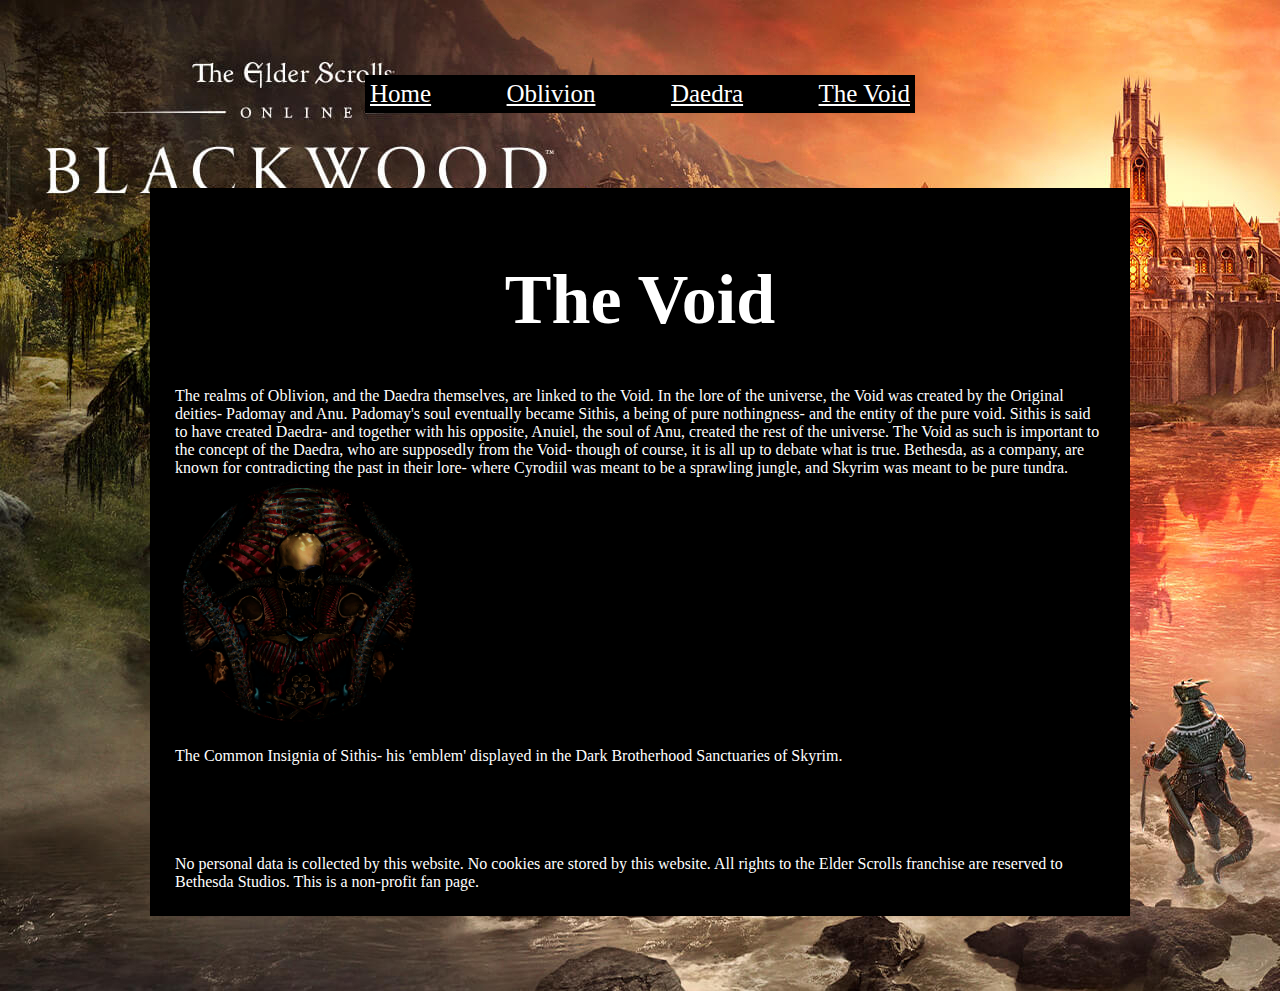
<file: Void.html>
<!DOCTYPE html>
<html lang="en">
<head>
    <meta charset="UTF-8">
    <meta http-equiv="X-UA-Compatible" content="IE=edge">
    <meta name="viewport" content="width=device-width, initial-scale=1.0">
    <link rel="stylesheet" href="./void.css">
    <title>The Void and Oblivion</title>
</head>
<body>
    <!-- This is the navbar-->
    <div id="navbar">
    <a href="index.html">Home</a>
    <a href="oblivion.html">Oblivion</a>
    <a href="daedra.html">Daedra</a>
    <a href="Void.html">The Void</a>
    </div>
    <div class="bigdiv">
    <div>
        <h1>The Void</h1>
        <p1>The realms of Oblivion, and the Daedra themselves, are linked to the Void. In the lore of the universe, the Void was created by the Original deities- Padomay and Anu. Padomay's soul eventually became Sithis, a being of pure nothingness- and the entity of the pure void. Sithis is said to have created Daedra- and together with his opposite, Anuiel, the soul of Anu, created the rest of the universe. The Void as such is important to the concept of the Daedra, who are supposedly from the Void- though of course, it is all up to debate what is true. Bethesda, as a company, are known for contradicting the past in their lore- where Cyrodiil was meant to be a sprawling jungle, and Skyrim was meant to be pure tundra.</p1>
    </div>
    <img src="Images/Sithis.png" a="the usual insignia of Sithis">
    <p2><br>The Common Insignia of Sithis- his 'emblem' displayed in the Dark Brotherhood Sanctuaries of Skyrim.</p2>
    
    


    <p3><br><br><br><br><br>No personal data is collected by this website. No cookies are stored by this website. All rights to the Elder Scrolls franchise are reserved to Bethesda Studios. This is a non-profit fan page.</p3>
    </div>
</body>
</html>
</file>
<file: main.css>
@import url('https://fonts.googleapis.com/css2?family=PT+Sans&display=swap');
@import url('https://fonts.googleapis.com/css2?family=PT+Sans:wght@400;700&display=swap');
/*css goes in here*/
*{
    box-sizing: border-box;
    color:white;

    
}

body{
    margin: 75px;
    background:url("Images/blackwood\ wallpaper.jpg") no-repeat fixed;
}   
#navbar{
    display: flex;
    width: 550px;
    color: blue;
    background-color:black;
    padding: 10px lightgray;
    border: 10px lightgray;
    flex-direction: row;
    justify-content:space-between;
    margin-left:auto;
    margin-right:auto;
    padding: 5px;}

    

    .bigdiv{
    display: flex;
    margin: 75px;
    border: 25px solid;
    border-color: black;
    background-color:black;
    flex-direction: row;
    justify-content;
}



#navbar a{
    font-size:25px;
    background-color:black;
}

#navbar a:hover{
    background-color:darkgray;
}

h1{
    font-size: 70px;
    text-align:center
}
img{
    width:250px;
    height:auto;
}


.para{ font-family:url('https://fonts.googleapis.com/css2?family=PT+Sans&display=swap');
    font-size: 18px;
    border: 15px black;
    width: auto;
    margin: 0px

}
.header{
    font-family:url('https://fonts.googleapis.com/css2?family=PT+Sans:wght@400;700&display=swap');
    font-size:50
}

#box2{
    text-align: center;
}

#disclaimer{
    text-align:end
}
</file>
<file: daedra.css>
@import url('https://fonts.googleapis.com/css2?family=PT+Sans&display=swap');
@import url('https://fonts.googleapis.com/css2?family=PT+Sans:wght@400;700&display=swap');
/*css goes in here*/
*{
    box-sizing: border-box;
    color:white;

    
}

body{
    width: 0, 25%, 0, 25%;
    margin: 75px;
    background:url("Images/blackwood\ wallpaper.jpg") no-repeat fixed;
}   

.bigdiv{
    display: flex;
    margin: 75px;
    border: 25px solid;
    border-color: black;
    background-color:black;
    flex-direction: column;
    justify-content;
}

.dropbtn {
    background-color: black;
    color: white;
    padding: 8px;
    border: white 1px solid;
    cursor: pointer;
    min-width: 160px;
}

.dropdown{
    position: relative;
    display: inline-block;
}

.dropdown-content{
    display: none;
    position: absolute;
    background-color:slategrey;
    min-width: 160px;
    box-shadow: 0px 8px 16px 0px rgba(0,0,0,0.2);
    z-index: 1;
}

.dropdown-content a{
    padding: 12px 16px;
    text-decoration: none;
    display: block;
    color: black
}

.dropdown-content a:hover{
    color: black;
    background-color:white

}

.dropdown:hover .dropdown-content {
    display: block;
}

#navbar{
    display: flex;
    width: 550px;
    color: blue;
    background-color:black;
    padding: 10px lightgray;
    border: 10px lightgray;
    flex-direction: row;
    justify-content:space-between;
    margin-left:auto;
    margin-right:auto;
    padding: 5px;
    
}
#navbar a{
    font-size:25px;
    background-color:black;
}

#navbar a:hover{
    background-color:darkgray;
}
h1{
    font-size: 70px;
    text-align:center
}
h2{
    font-size: 45px;
    text-align:center
}

h3{
    font-size: 30px;
    text-align: center
}
h4{
    font-size: 20px;
    text-align: center
}
img{
    width:250px;
    height:auto;
}

.image{
    text-align: center;
}

.para{ font-family:url('https://fonts.googleapis.com/css2?family=PT+Sans&display=swap');
    font-size: 18px;
    border: 15px black;
    width: 500px;

}
.header{
    font-family:url('https://fonts.googleapis.com/css2?family=PT+Sans:wght@400;700&display=swap');
    font-size:50
}
</file>
<file: void.css>
@import url('https://fonts.googleapis.com/css2?family=PT+Sans&display=swap');
@import url('https://fonts.googleapis.com/css2?family=PT+Sans:wght@400;700&display=swap');
/*css goes in here*/
*{
    box-sizing: border-box;
    color:white;

    
}

body{
    width: 0, 25%, 0, 25%;
    margin: 75px;
    background:url("Images/blackwood\ wallpaper.jpg") no-repeat fixed;
}   

.bigdiv{
    display: flex;
    margin: 75px;
    border: 25px solid;
    border-color: black;
    background-color:black;
    flex-direction: column;
    justify-content;
}


#navbar{
    display: flex;
    width: 550px;
    color: blue;
    background-color:black;
    padding: 10px lightgray;
    border: 10px lightgray;
    flex-direction: row;
    justify-content:space-between;
    margin-left:auto;
    margin-right:auto;
    padding: 5px;

    
}
#navbar a{
    font-size:25px;
    background-color:black;
}

#navbar a:hover{
    background-color:darkgray;
}
h1{
    font-size: 70px;
    text-align:center
}

img{
    width:250px;
    height:auto;
}

.para{ font-family:url('https://fonts.googleapis.com/css2?family=PT+Sans&display=swap');
    font-size: 18px;
    border: 15px black;
    width: 500px;

}
.header{
    font-family:url('https://fonts.googleapis.com/css2?family=PT+Sans:wght@400;700&display=swap');
    font-size:50
}
</file>
